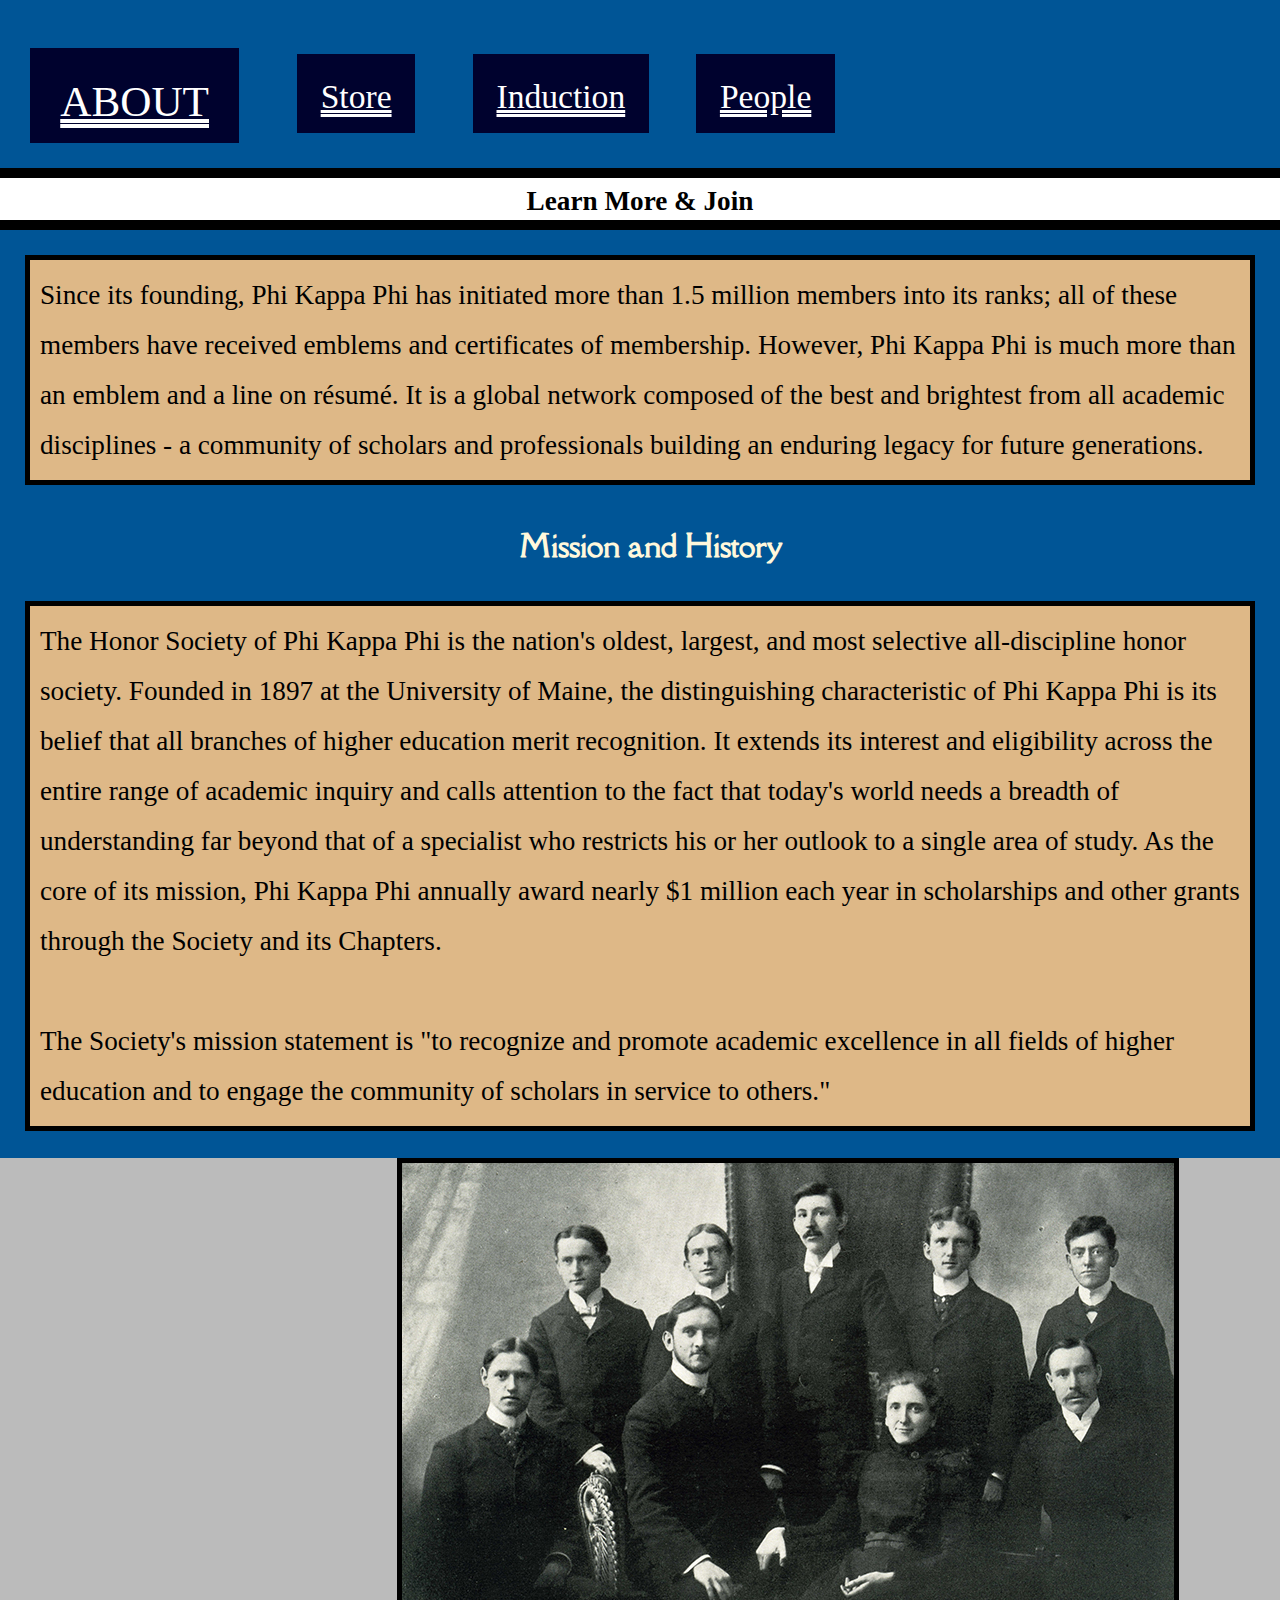
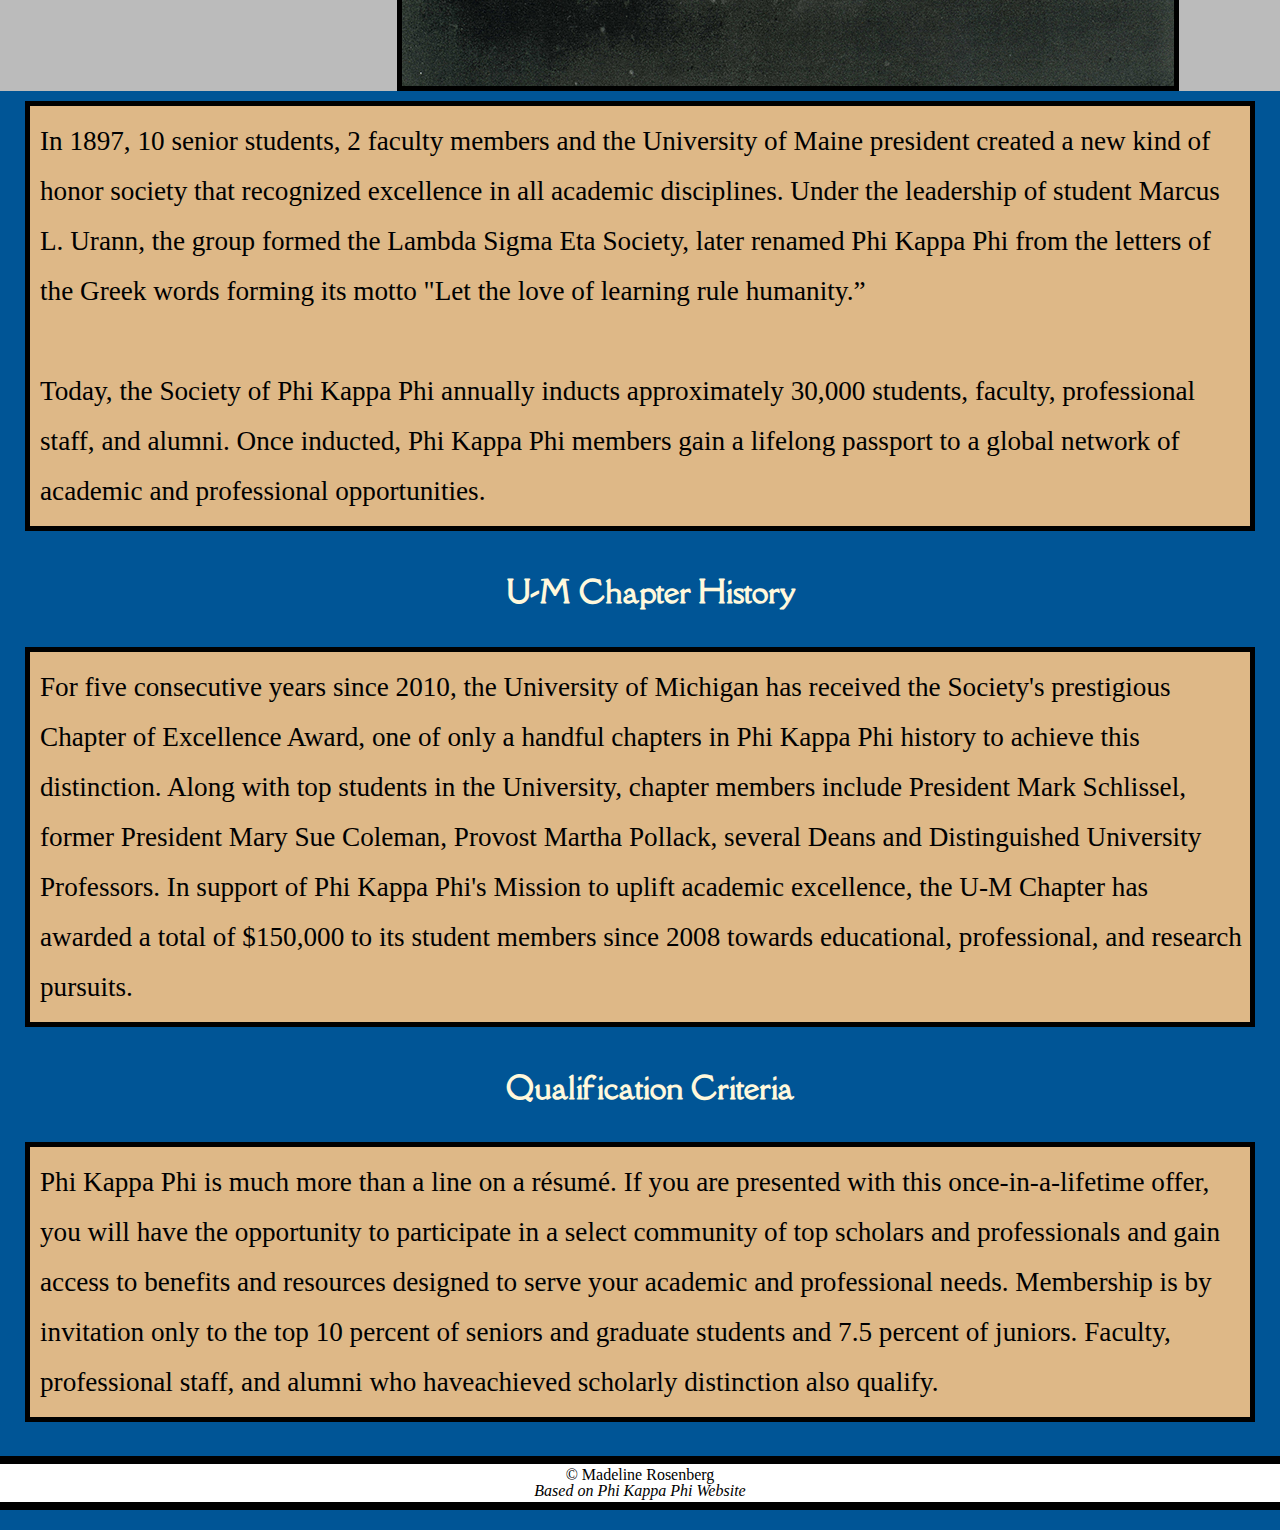
<file: index.html>
<!DOCTYPE html>
<html lang="en">
  <head> 
    <meta charset="utf-8">
    <!-- Include code for favicon image, three stylesheets, Google Font, and responsive meta tags. -->
    <link rel="icon" type="image/jpeg" href="imgs/logo-icon.jpeg"/> <!-- favicon -->
    <meta name="viewport" content="width=device-width, initial-scale=1.0">
    <link rel="stylesheet" type="text/css" href="css/html5reset.css">
    <link rel="stylesheet" type="text/css" href="css/style.css">
    <link href="https://fonts.googleapis.com/css2?family=Della+Respira&display=swap" rel="stylesheet">
    <!-- <link rel="stylesheet" href=""> -->
    <title>About</title>
  </head>
  <body>
    <a class = "skip" href="#main">Skip to Main Content</a>
    <header>
      <nav id ="index_nav">
        <ul class="nav_links">
          <li class="current-nav" id = "11"><a href="index.html">About</a></li>
          <li id = "12"><a href="store.html">Store</a></li>
          <li id = "13"><a href="induction.html">Induction</a></li>
          <li id = "14"><a href="notablepeople.html">People</a></li>
        </ul>
    </nav>
  </header>
  <main id="main">
    <h1>Learn More &amp; Join</h1> 
    <!-- h1 {text-align: center} -->

    <p class = "intro-para">Since its founding, Phi Kappa Phi has initiated more than 1.5 million 
      members into its ranks; all of these members have received emblems and certificates of 
      membership. However, Phi Kappa Phi is much more than an emblem and a line on résumé. 
      It is a global network composed of the best and brightest from all academic disciplines 
      - a community of scholars and professionals building an enduring legacy for future generations.</p>

<!-- CREDIT: #into-para text comes directly from https://www.phikappaphi.org/ -->
  <h2 class = "h2" id = "history">Mission and History</h2>
<!-- Created class h2 because one of the spacebetween elements must use h2 to satisfy axe validator and heading levels -->
  <p class = "para">The Honor Society of Phi Kappa Phi is the nation's oldest, largest, and most selective 
    all-discipline honor society. Founded in 1897 at the University of Maine, the distinguishing 
    characteristic of Phi Kappa Phi is its belief that all branches of higher education merit
    recognition. It extends its interest and eligibility across the entire range of academic inquiry and
    calls attention to the fact that today's world needs a breadth of understanding far beyond that of a
    specialist who restricts his or her outlook to a single area of study. As the core of its mission,
    Phi Kappa Phi annually award nearly $1 million each year in scholarships and other grants through 
    the Society and its Chapters.<br><br>
    The Society's mission statement is "to recognize and promote academic excellence in all fields of 
    higher education and to engage the community of scholars in service to others."</p>
<div class="about-flip">
  <div class="about-inner">
    <div class="about-front">
  <img id = "about-img" src="imgs/initiates.jpg" alt = "Nine Phi Kappa Phi members, eight men and one woman,
  pictured in the 1900 University of Maine Prism Yearbook.">
    </div>
<div class="about-back">
  <p><br>University of Maine<br><br></p>
  <img id="back-img" src="imgs/phikappaphiabout.jpeg" alt = "Phi Kappa Phi logo and emblem">
  <p>Class of 1900</p>
</div>
</div>  
</div>
  <!-- CREDIT: University of Michigan from https://www.umphikappaphi.umich.edu/ -->

  <h2 class="h2" id="org">Orginization History</h2>
  <!-- Created class h2 because one of the spacebetween elements must use h2 to satisfy axe validator and heading levels -->
  <p class = "para">In 1897, 10 senior students, 2 faculty members and the University of Maine president created
    a new kind of honor society that recognized excellence in all academic disciplines. 
    Under the leadership of student Marcus L. Urann, the group formed the Lambda Sigma Eta Society,
    later renamed Phi Kappa Phi from the letters of the Greek words forming its motto
    "Let the love of learning rule humanity.”<br><br>Today, the Society of Phi Kappa Phi annually inducts approximately 30,000
    students, faculty, professional staff, and alumni. Once inducted, Phi Kappa Phi members gain a lifelong passport to a
    global network of academic and professional opportunities.</p>

  <!-- CREDIT: 1) University of Michigan from https://www.umphikappaphi.umich.edu/ 
    2) Phi Kappa Phi https://www.phikappaphi.org/about/mission-and-history#.YFZefRNKi0c -->
  <h2 class="h2">U-M Chapter History</h2>
  <!-- Created class h2 because one of the spacebetween elements must use h2 to satisfy axe validator and heading levels -->
  <p class = "para"> For five consecutive years since 2010, the University of Michigan has received the Society's prestigious
    Chapter of Excellence Award, one of only a handful chapters in Phi Kappa Phi history to achieve this distinction. Along with
    top students in the University, chapter members include President Mark Schlissel, former President Mary Sue Coleman,
    Provost Martha Pollack, several Deans and Distinguished University Professors. In support of Phi Kappa Phi's Mission to uplift 
    academic excellence, the U-M Chapter has awarded a total of $150,000 to its student members since 2008 towards educational, professional,
    and research pursuits.</p>

<!-- CREDIT: Modified University of Michigan from https://www.umphikappaphi.umich.edu/ -->
  
<h2 class="h2">Qualification Criteria</h2>
<!-- Created class h2 because one of the spacebetween elements must use h2 to satisfy axe validator and heading levels -->
<p class="para">Phi Kappa Phi is much more than a line on a résumé. If you are presented with this once-in-a-lifetime offer, you will have
  the opportunity to participate in a select community of top scholars and professionals and gain access to benefits and resources designed to
  serve your academic and professional needs. Membership is by invitation only to the top 10 percent of seniors and graduate students and 7.5 percent of
  juniors. Faculty, professional staff, and alumni who haveachieved scholarly distinction also qualify.</p>
<!-- CREDIT: 1) University of Michigan from https://www.umphikappaphi.umich.edu/ 
    2) Phi Kappa Phi https://www.phikappaphi.org/about/mission-and-history#.YFZefRNKi0c -->
</main>
    <footer>
      <p> 
        &copy; Madeline Rosenberg <br/><em>Based on Phi Kappa Phi Website</em></p>
    </footer>
  </body>
</html>
</file>
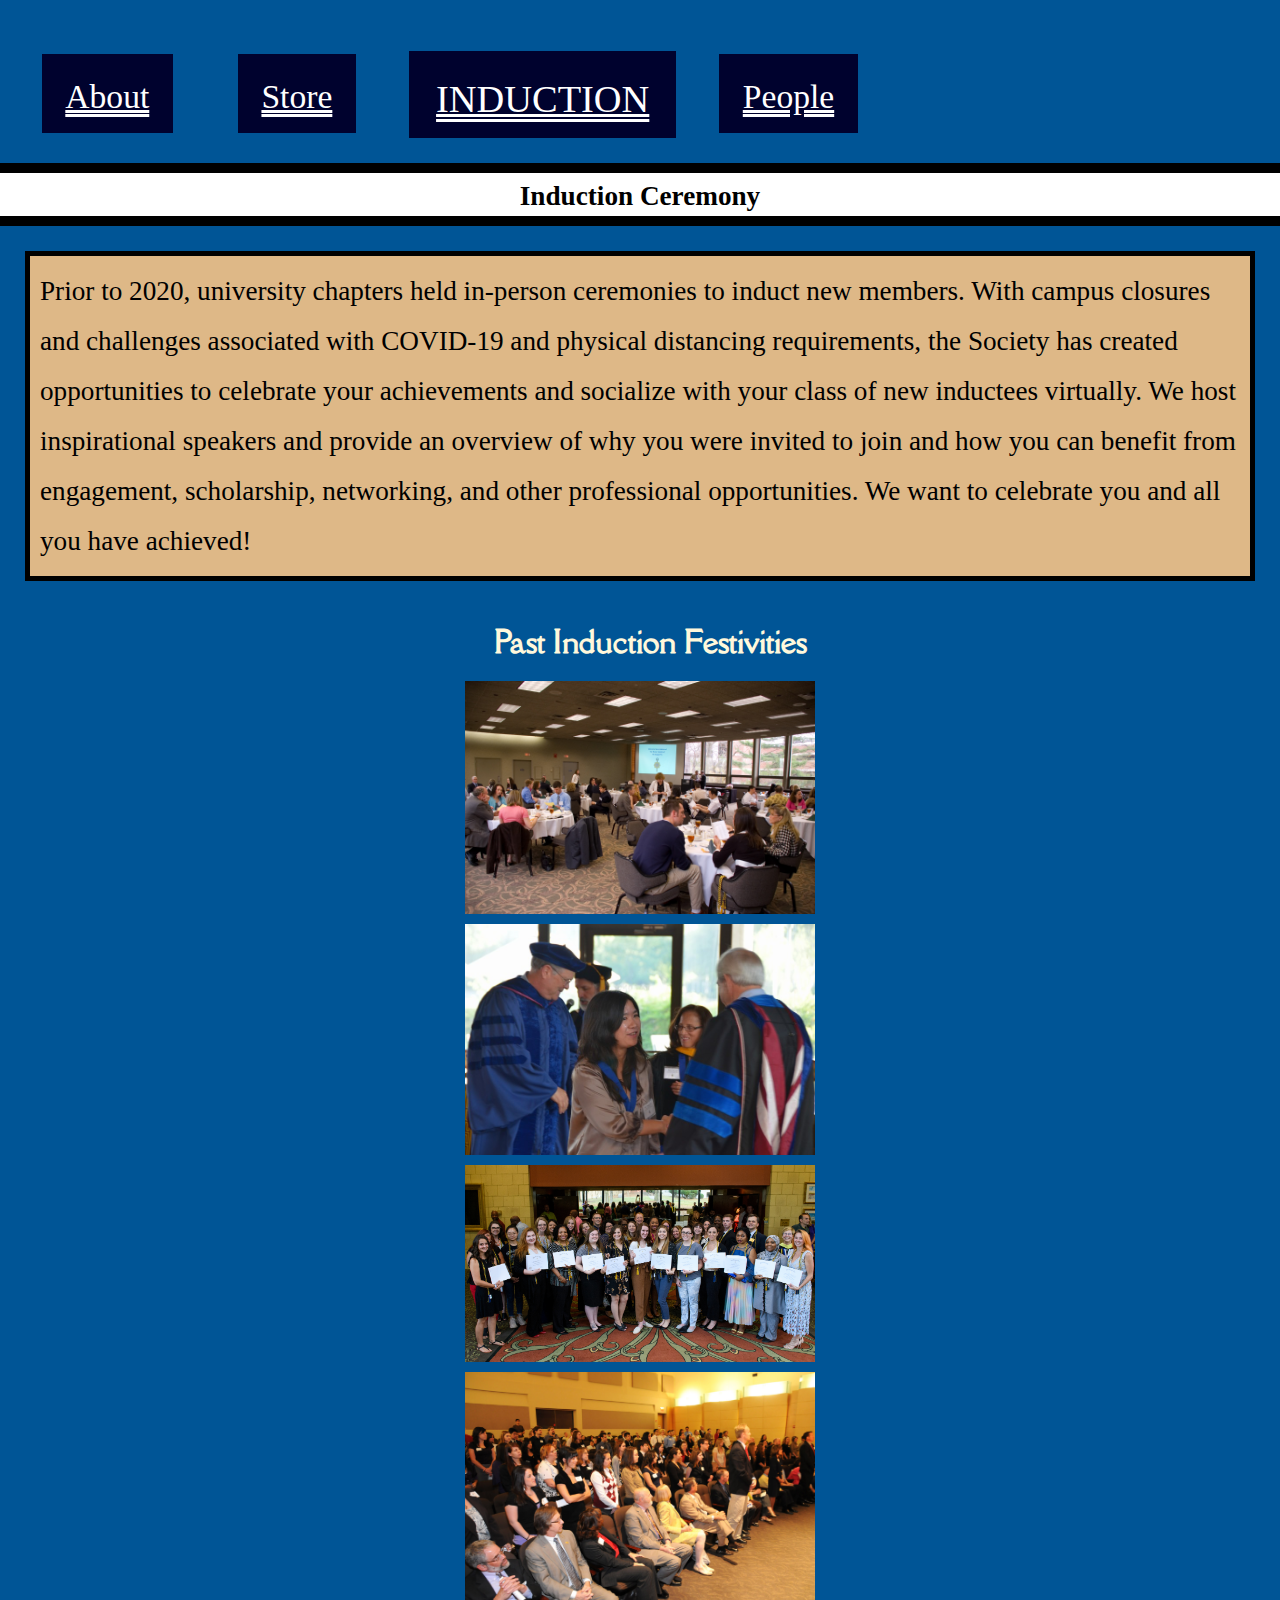
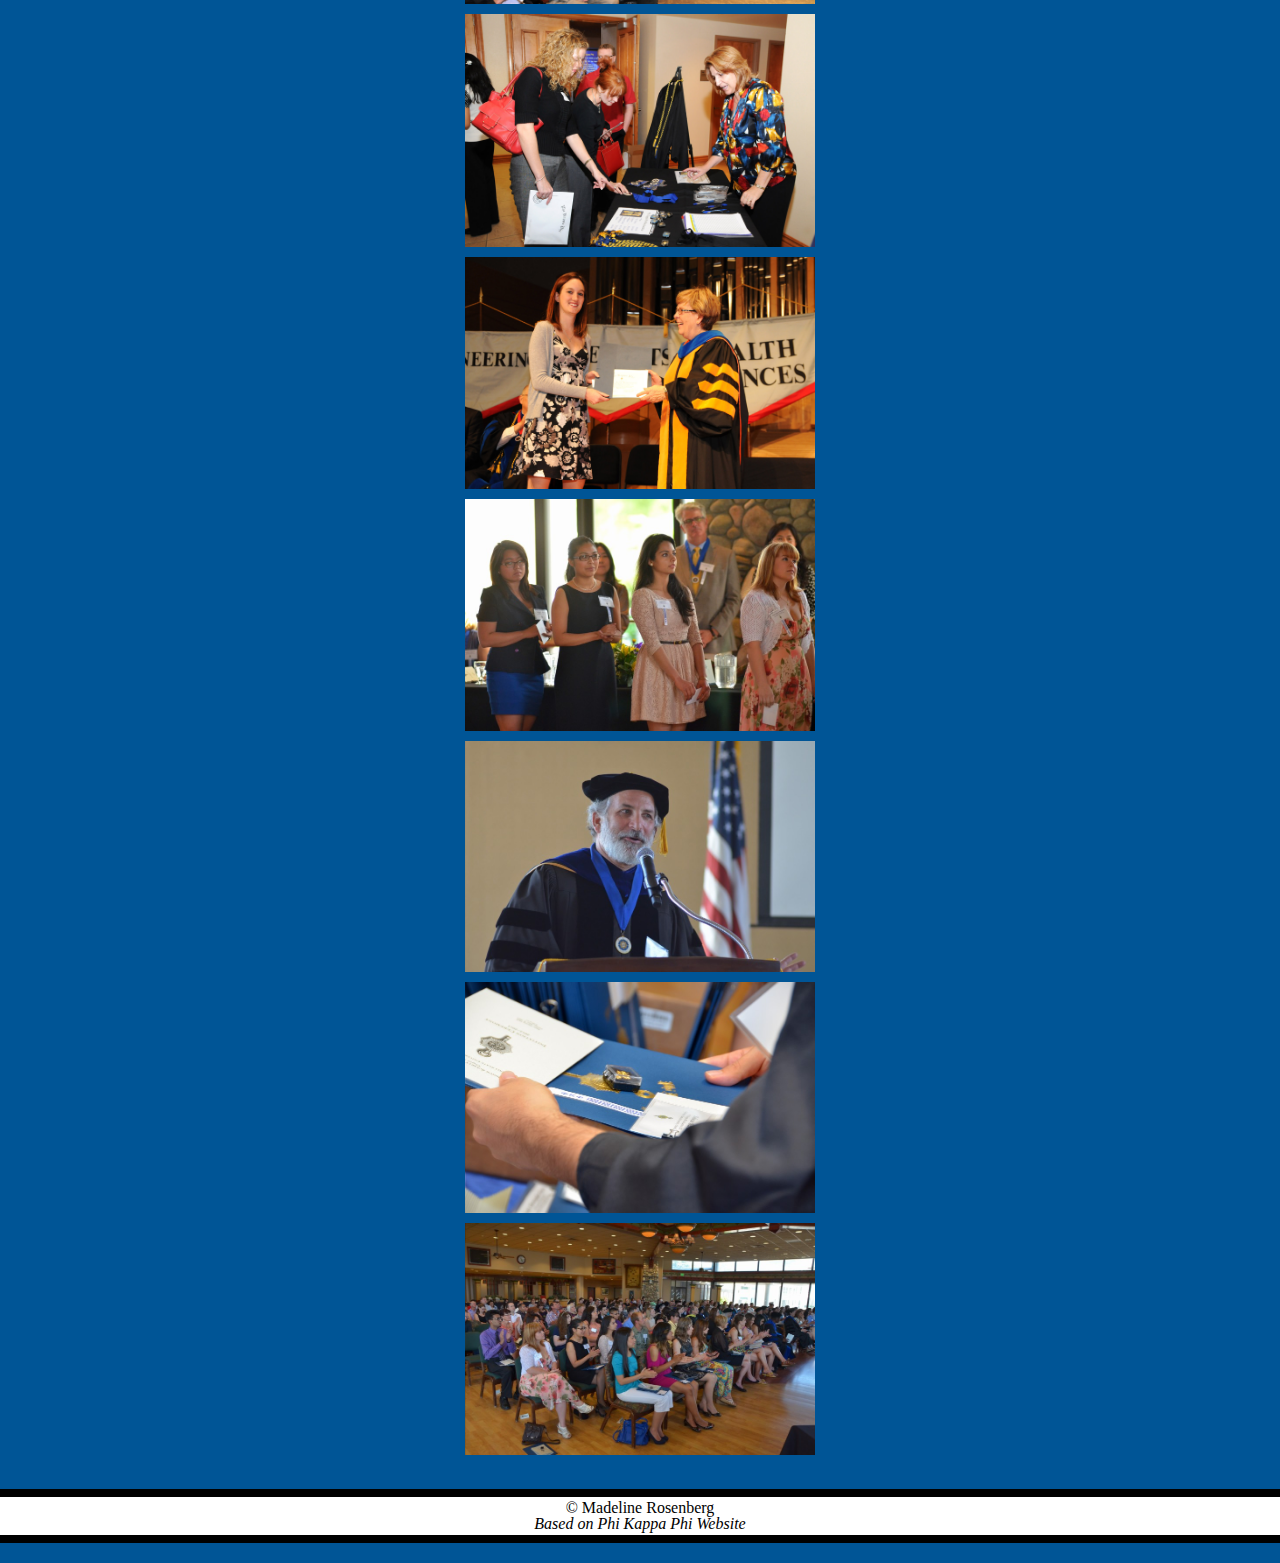
<file: induction.html>
<!DOCTYPE html>
<html lang="en">
  <head> 
    <meta charset="utf-8">
    <!-- Include code for favicon image, three stylesheets, Google Font, and responsive meta tags. -->
    <link rel="icon" type="image/jpeg" href="imgs/logo-icon.jpeg"/> <!-- favicon -->
    <meta name="viewport" content="width=device-width, initial-scale=1.0">
    <link rel="stylesheet" type="text/css" href="css/html5reset.css">
    <link rel="stylesheet" type="text/css" href="css/style.css">
    <link href="https://fonts.googleapis.com/css2?family=Della+Respira&display=swap" rel="stylesheet">
    <!-- <link rel="stylesheet" href=""> -->
    <title>Induction</title>
  </head>

  <body>
    <a class = "skip" href="#main">Skip to Main Content</a>
    <header>
      <nav>
        <ul class="nav_links">
          <li id = "31"><a href="index.html">About</a></li>
          <li id = "32"><a href="store.html">Store</a></li>
          <li id="current-nav-induct"><a href="induction.html">Induction</a></li>
          <li id = "34"><a href="notablepeople.html">People</a></li>
        </ul>
    </nav>
  </header>

    <main id="main">
      <h1>Induction Ceremony</h1>
      <p class = "intro-para">Prior to 2020, university chapters held in-person ceremonies to induct new members.
        With campus closures and challenges associated with COVID-19 and physical
        distancing requirements, the Society has created opportunities to celebrate your achievements and 
        socialize with your class of new inductees virtually. We host inspirational speakers and provide
        an overview of why you were invited to join and how you can benefit from engagement, scholarship, networking,
        and other professional opportunities. We want to celebrate you and all you have achieved! 
      </p>
      <div class=".otherspaceclass"> 
        <!-- for spacing considerations -->
      </div>
      <h2 class="h2">Past Induction Festivities</h2>
      <!-- Created class h2 because one of the spacebetween elements must use h2 to satisfy axe validator and heading levels -->
      <div class="grid-container">
        <img src="imgs/pkp3_annualbanquet.jpg" alt="People sitting at tables eating">
        <!-- CREDIT: https://pkp.msu.edu/events/annual-initiation-ceremony/2008-annual-initiation-ceremony -->
        <img src="imgs/handshake.jpg" alt="Female inductee shakes hand of male speaker in academic robe">
        <!-- CREDIT: https://www.udel.edu/udaily/2017/may/phi-kappa-phi-induction-ceremony/ -->
        <img src="imgs/diplomas.jpg" alt="New inductees smiling, holding phi kappa phi diplomas">
        <!-- CREDIT: http://www.dsvdedommel.com/phi-kappa-phi-requirements -->
        <img src="imgs/audience.jpg" alt="Faces of a full audience">
        <!-- CREDIT: https://pkp.sites.unlv.edu/2010-induction-ceremony/ -->
        <img src="imgs/table.jpg" alt="Two women looking at phi kappa phi regalia on table at induction ceremony">
        <!-- CREDIT: https://pkp.sites.unlv.edu/2010-induction-ceremony/ -->
        <img src="imgs/dipl.jpg" alt="New female inductee smiling for photto with her Chapter's president">
        <!-- CREDIT: https://pkp.sites.unlv.edu/2010-induction-ceremony/ -->
        <img src="imgs/stage.jpg" alt="Four new female members on stage listening to speaker">
        <!-- CREDIT: https://www.csustan.edu/PKP/honor-society-phi-kappa-phi-2014-initiation-ceremony-photo-gallery -->
        <img src="imgs/speaker2.jpg" alt="Male in academic robe and phi kappa phi medallion speaking at podium">
        <!-- CREDIT: https://www.csustan.edu/PKP/honor-society-phi-kappa-phi-2014-initiation-ceremony-photo-gallery -->
        <img src="imgs/pinanddiploma.jpg" alt="Close up of pin and diploma received at induction">
        <!-- CREDIT: https://www.csustan.edu/PKP/honor-society-phi-kappa-phi-2014-initiation-ceremony-photo-gallery -->
        <img src="imgs/fullroom.jpg" alt="Full room of clapping audience sitting in chairs">
        <!-- CREDIT: https://www.csustan.edu/PKP/honor-society-phi-kappa-phi-2014-initiation-ceremony-photo-gallery -->
    </div>

  </main>
  <footer>
      <p> &copy; Madeline Rosenberg <br/><em>Based on Phi Kappa Phi Website</em></p>
  </footer>
  </body>
</html>
</file>
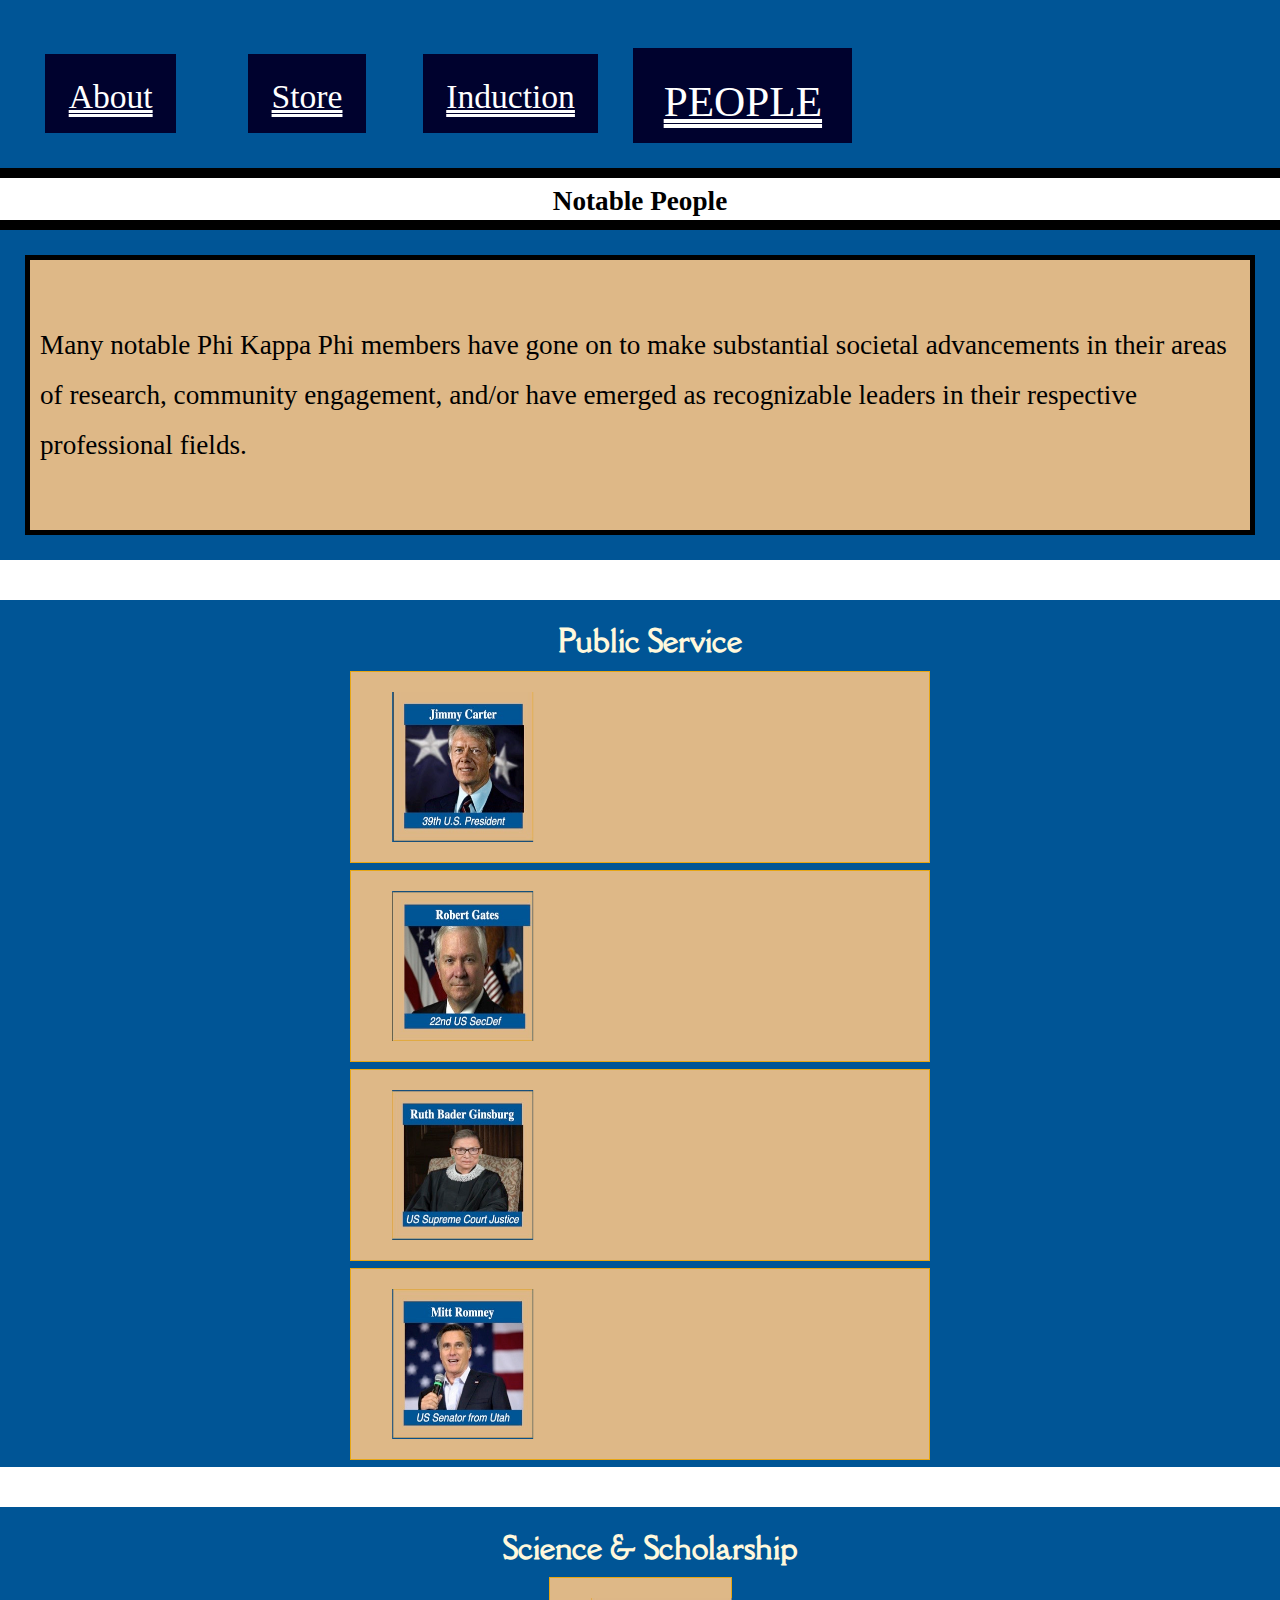
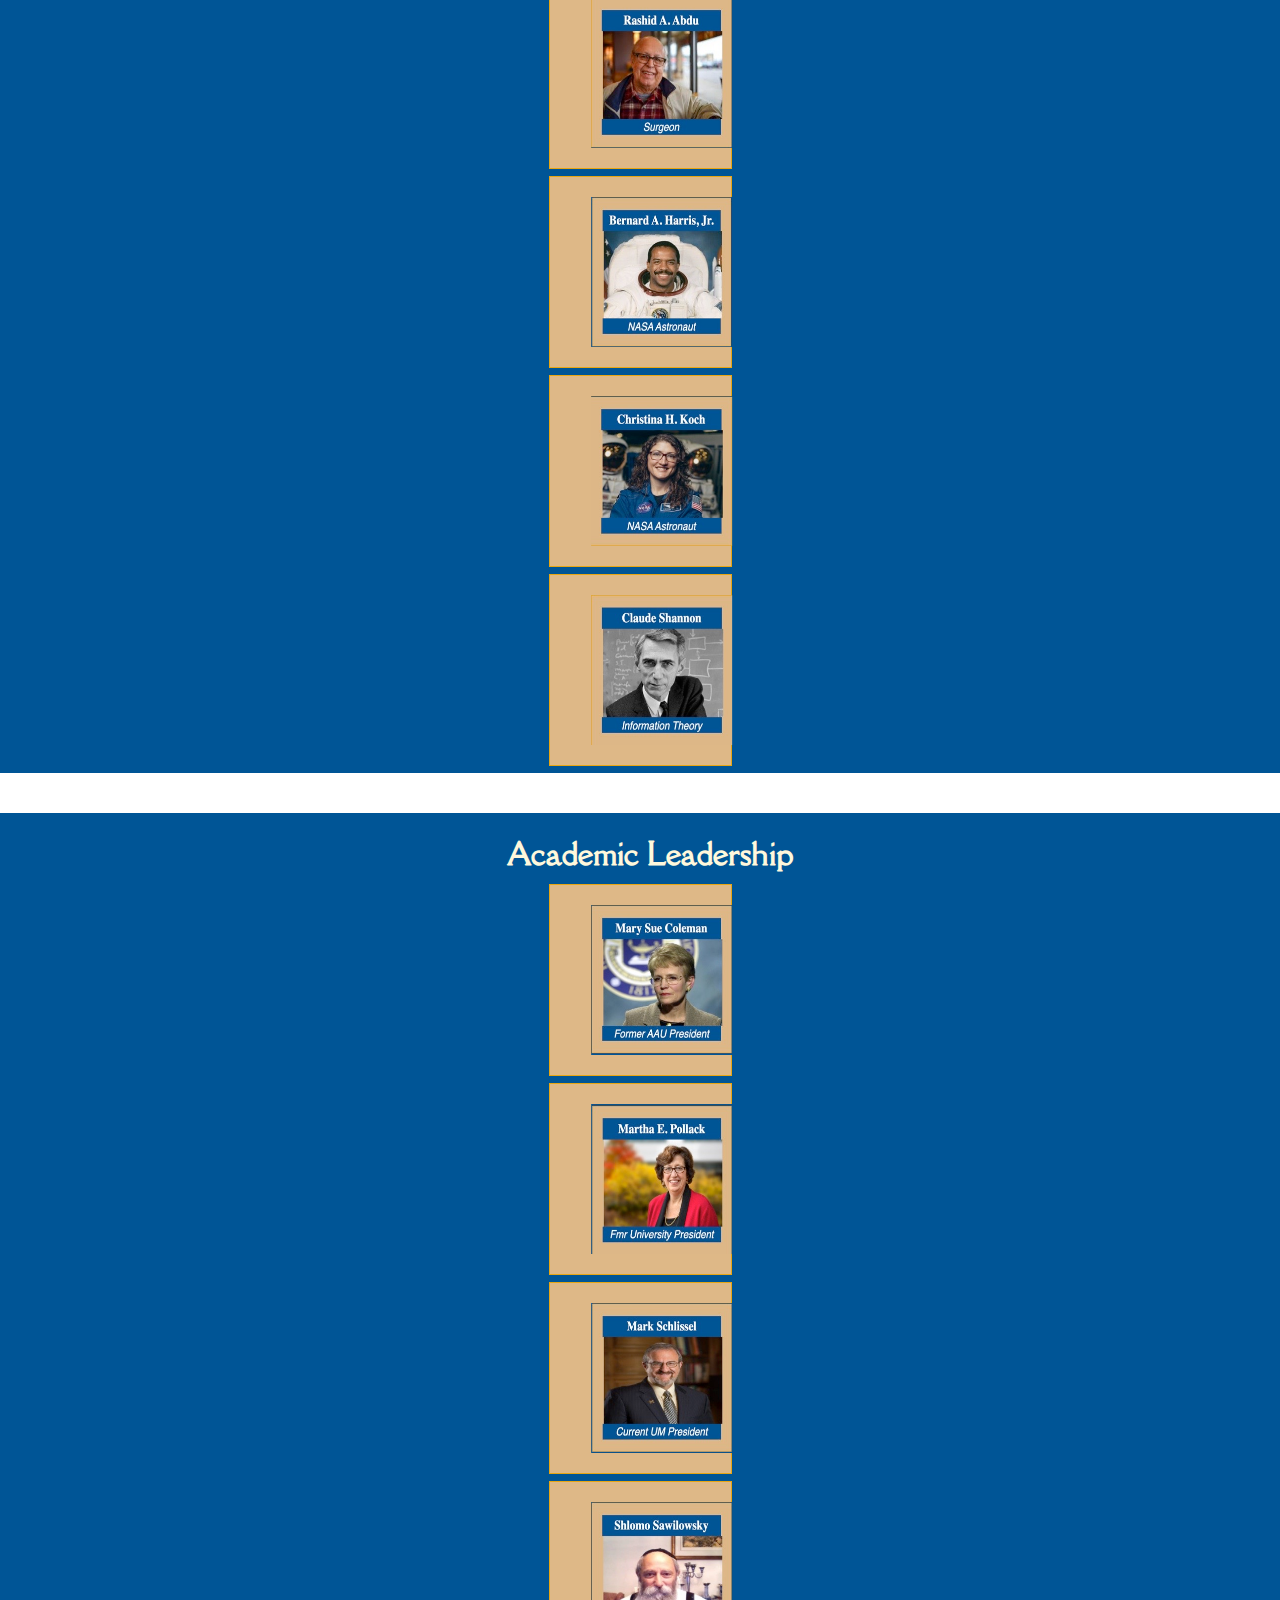
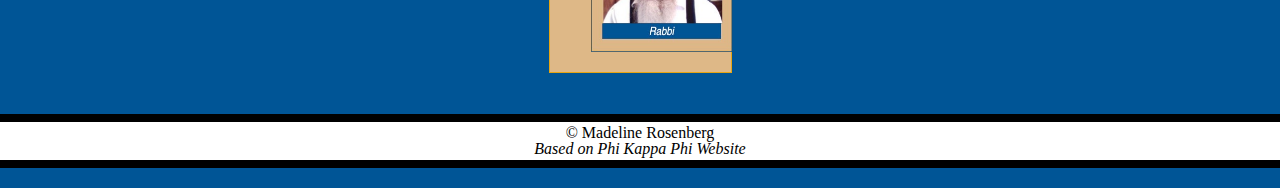
<file: notablepeople.html>
<!DOCTYPE html>
<html lang="en">
  <head> 
    <meta charset="utf-8">
    <!-- Include code for favicon image, three stylesheets, Google Font, and responsive meta tags. -->
    <link rel="icon" type="image/jpeg" href="imgs/logo-icon.jpeg"/> <!-- favicon -->
    <meta name="viewport" content="width=device-width, initial-scale=1.0">
    <link rel="stylesheet" type="text/css" href="css/html5reset.css">
    <link rel="stylesheet" type="text/css" href="css/style.css">
    <link href="https://fonts.googleapis.com/css2?family=Della+Respira&display=swap" rel="stylesheet">
    <!-- <link rel="stylesheet" href=""> -->
    <title>People</title>
  </head>
  <body>
    <a class = "skip" href="#main">Skip to Main Content</a>
      <nav>
        <ul class="nav_links">
          <li id ="41"><a href="index.html">About</a></li>
          <li id ="42"><a href="store.html">Store</a></li>
          <li id="43"><a href="induction.html">Induction</a></li>
          <li class="current-nav" id="44"><a href="notablepeople.html">People</a></li>
        </ul>
    </nav>
    <header>
       <h1>Notable People</h1>
    </header>
  <main id="main">
<p class = "para"> <br>Many notable Phi Kappa Phi members have gone on to make substantial societal
  advancements in their areas of research, community engagement, and/or have emerged as recognizable
  leaders in their respective professional fields.<br><br></p>

<section id="people-photos">
    <figure class="spacebetween"></figure>
<h2 class="h2">Public Service</h2>
<!-- Created class h2 because one of the spacebetween elements must use h2 to satisfy axe validator and heading levels -->


<div class="public-service">
    <figure class="fig-notable">
        <img src="imgs/carter.jpeg" alt="">
    </figure>
</div>

<div class="public-service">
    <figure class="fig-notable">
        <img src="imgs/gates.jpeg" alt="" class = "person-img">
    </figure>
</div>

<div class ="public-service">
    <figure class="fig-notable">
        <img src="imgs/ginsburg.jpeg" alt="">
    </figure>
</div>
<div class ="public-service">
    <figure class="fig-notable">
        <img src="imgs/romney.jpeg" alt="">
    </figure>    
</div>
<figure class="spacebetween"></figure>

<h2 class="h2">Science &amp; Scholarship</h2> 
<div class ="science-scholarship">
    <figure class="fig-notable">
        <img src="imgs/abdu.jpeg" alt="">
    </figure>

</div>
<div class ="science-scholarship">
    <figure class="fig-notable">
        <img src="imgs/harris.jpeg" alt="">
    </figure>
</div>
<div class ="science-scholarship">
    <figure class="fig-notable">
        <img src="imgs/koch.jpeg" alt="">
    </figure>    
</div>
<div class ="science-scholarship">
    <figure class="fig-notable">
        <img src="imgs/shannon.jpeg" alt="">
    </figure>    
</div>
<figure class="spacebetween"></figure>
<h2 class = "h2">Academic Leadership</h2>
<div class ="academic">
    <figure class="fig-notable">
        <img src="imgs/coleman.jpeg" alt="">
    </figure>
</div>
<div class ="academic">
    <figure class="fig-notable">
        <img src="imgs/pollack.jpeg" alt="">
    </figure>
</div>
<div class ="academic">
    <figure class="fig-notable">
        <img src="imgs/schlissel.jpeg" alt="">
    </figure>    
</div>
<div class ="academic">
    <figure class="fig-notable">
        <img src="imgs/sawilowsky.jpeg" alt="">
    </figure>    
</div>
</section>
<!-- CREDIT: (Notable People through Science and Scholarship) 
https://www.phikappaphi.org/join/why-join/notable-members#.YFkgrhNKjsI -->
<!-- CREDIT: (Academic Leadership)
https://www.umphikappaphi.umich.edu/ and https://en.wikipedia.org/wiki/Phi_Kappa_Phi -->
</main>
<footer>
  <p> 
    &copy; Madeline Rosenberg <br/><em>Based on Phi Kappa Phi Website</em></p>
</footer>
</body>
</html>

<!-- REFERENCE: https://developer.mozilla.org/en-US/docs/Web/HTML/Element/figure -->


<!-- reference for the CSS img: https://developer.mozilla.org/en-US/docs/Web/CSS/Child_combinator-->





<!-- 

<div class="public-service">
    <figure class="fig-notable">
        <h3>Jimmy Carter</h3>
        <img src="imgs/jimmy.jpeg" alt="">
        <figcaption>39th U.S. President
        </figcaption>
    </figure>
</div>

<div class="public-service">
    <figure class="fig-notable">
        <h3 class = "person-img">Robert Gates</h3>
        <img src="imgs/robert.jpg" alt="" class = "person-img">
        <figcaption class = "person-img">22nd US SecDef</figcaption>
    </figure>
</div>

<div class ="public-service">
    <figure class="fig-notable">
        <h3>Ruth Bader Ginsburg</h3>
        <img src="imgs/ruth.jpeg" alt="">
        <figcaption>US Supreme Court Justice
        </figcaption>
    </figure>
</div>
<div class ="public-service">
    <figure class="fig-notable">
        <h3>Mitt Romney</h3>
        <img src="imgs/mitt.jpeg" alt="">
        <figcaption> US Senator from Utah
        </figcaption>
    </figure>    
</div>
<figure class="spacebetween"></figure>

<h2 class="h2">Science &amp; Scholarship</h2> 
<div class ="science-scholarship">
    <figure class="fig-notable">
        <h3>Rashid A. Abdu</h3>
        <img src="imgs/rashid.jpeg" alt="">
        <figcaption>Surgeon
            </figcaption>
    </figure>

</div>
<div class ="science-scholarship">
    <figure class="fig-notable">
        <h3>Bernard A. Harris, Jr.</h3>
        <img src="imgs/bernard.jpg" alt="">
        <figcaption> NASA Astronaut
        </figcaption>

    </figure>
</div>
<div class ="science-scholarship">
    <figure class="fig-notable">
        <h3>Christina H. Koch</h3>
        <img src="imgs/christina.jpeg" alt="">
        <figcaption>NASA Astronaut
        </figcaption> 
    </figure>    
</div>
<div class ="science-scholarship">
    <figure class="fig-notable">
        <h3>Claude Shannon</h3>
        <img src="imgs/claude.jpeg" alt="">
        <figcaption>Information Theory<br>
        </figcaption>
    </figure>    
</div>
<figure class="spacebetween"></figure>
<h2 class = "h2">Academic Leadership</h2>
<div class ="academic">
    <figure class="fig-notable">
        <h3>Mary Sue Coleman</h3>
        <img src="imgs/mary.jpeg" alt="">
        <figcaption>Former AAU President
        </figcaption>
    </figure>
</div>
<div class ="academic">
    <figure class="fig-notable">
        <h3>Martha E. Pollack</h3>
        <img src="imgs/martha.jpg" alt="">
        <figcaption>Fmr University President
            </figcaption>
    </figure>
</div>
<div class ="academic">
    <figure class="fig-notable">
        <h3>Mark Schlissel</h3>
        <img src="imgs/mark.jpg" alt="">
        <figcaption>Current UM President<br>
        </figcaption>
    </figure>    
</div>
<div class ="academic">
    <figure class="fig-notable">
        <h3>Shlomo Sawilowsky</h3>
        <img src="imgs/shlomo.png" alt="">
        <figcaption> Rabbi
        </figcaption> 
    </figure>    
</div> -->
</file>
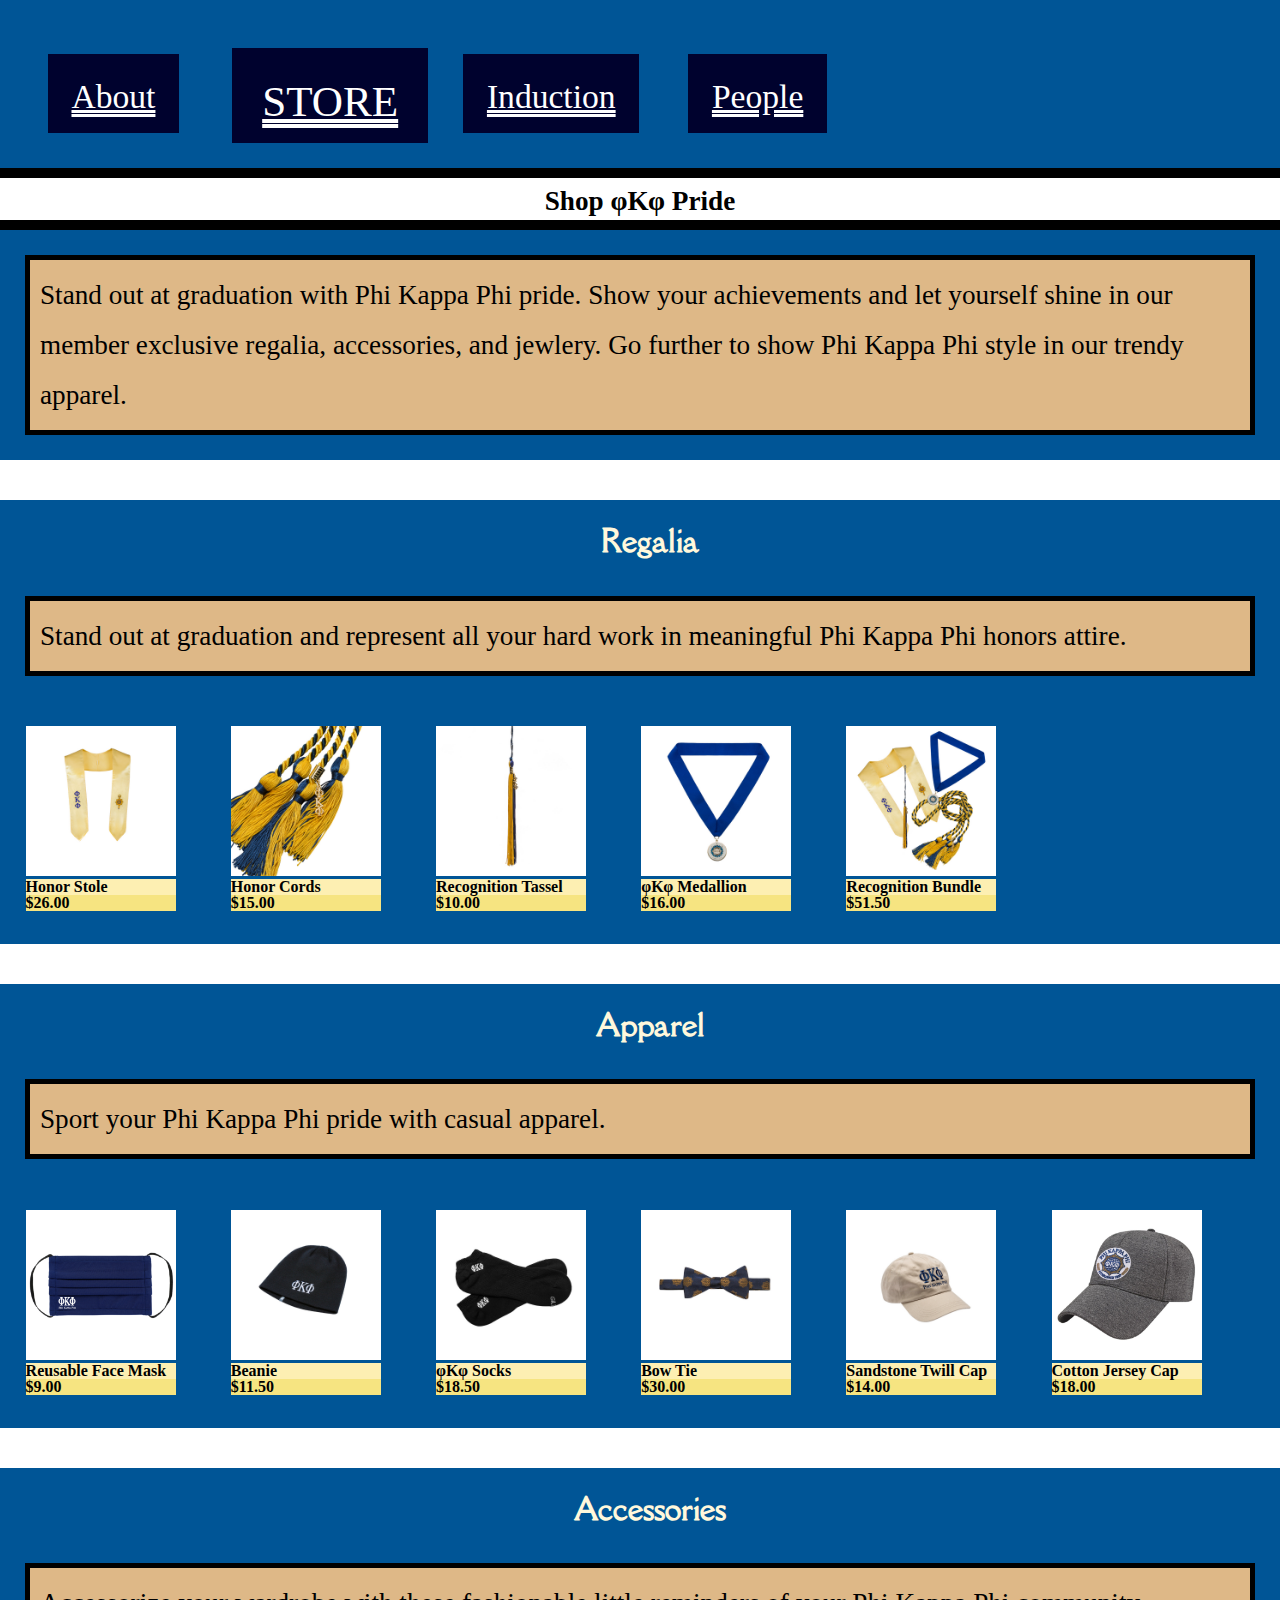
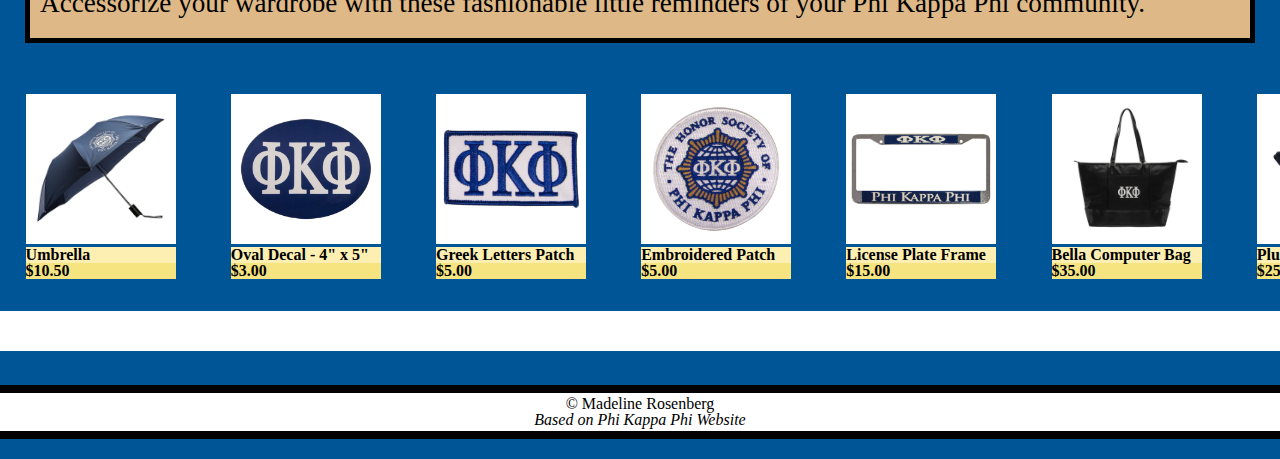
<file: store.html>
<!DOCTYPE html>
<html lang="en">
  <head> 
    <meta charset="utf-8">
    <!-- Include code for favicon image, three stylesheets, Google Font, and responsive meta tags. -->
    <link rel="icon" type="image/jpeg" href="imgs/logo-icon.jpeg"/> <!-- favicon -->
    <meta name="viewport" content="width=device-width, initial-scale=1.0">
    <link rel="stylesheet" type="text/css" href="css/html5reset.css">
    <link rel="stylesheet" type="text/css" href="css/style.css">
    <link href="https://fonts.googleapis.com/css2?family=Della+Respira&display=swap" rel="stylesheet">
    <!-- <link rel="stylesheet" href=""> -->
    <title>Store</title>
  </head>
  <body>
    <a class = "skip" href="#main">Skip to Main Content</a>
    <header>
      <nav id ="store_nav">
        <ul class="nav_links">
            <li id="21"><a href="index.html">About</a></li>
            <li class="current-nav" id = "22"><a href="store.html">Store</a></li>
            <li id="23"><a href="induction.html">Induction</a></li>
            <li id="24"><a href="notablepeople.html">People</a></li>
          </ul>
    </nav>
  </header>
  <main id = "main">
    <h1 class="outside-blue">Shop &phi;&Kappa;&phi; Pride</h1> 
 
    <!-- h1 {text-align: center} -->
    <p class = "intro-para">Stand out at graduation with Phi Kappa Phi pride. Show your achievements 
        and let yourself shine in our member exclusive regalia, accessories, and jewlery. 
    Go further to show Phi Kappa Phi style in our trendy apparel. </p>
    <figure class="spacebetween"></figure>
    <!-- Created h2 class specifically to not modify this element with big, cornsilk text -->
        

    <h2 class = "h2">Regalia</h2>
    <!-- Created class h2 because one of the spacebetween elements must use h2 to satisfy axe validator and heading levels -->
    <p class="para"> Stand out at graduation and represent
        all your hard work in meaningful Phi Kappa Phi honors attire.</p>
<div class="scroll" id = "scroll2"> 
    <section class="products" id = "products-regalia"> 
        <!-- <ul class="hs">
        <li class="item"> -->
        <figure class="product-card" id="child1">
            <a class = "product-link" href="https://phikappaphistore.org/products/honorstole">
            <div class="product-image">
                <img src="imgs/honor_stole.jpg" alt="Gold, satin stole with embroidered blue Greek letter logo and Society key">
            </div>
        </a>
            <div class="product-info">
                <h3>Honor Stole</h3>
                <h4>$26.00</h4>
            </div>
    </figure>
    <!-- </li> -->
    <!-- <li class="item"> -->
        <figure class="product-card" id="child2">
            <a class = "product-link" href="https://phikappaphistore.org/products/honorcord">
            <div class="product-image">
                <img src="imgs/honor_cords.jpg" alt="Two braided gold and navy blue cords with gold charm">
            </div>
        </a>
            <div class="product-info">
                <h3>Honor Cords</h3>
                <h4>$15.00</h4>
            </div>
    
        </figure>
    <!-- </li> -->
    <!-- <li class="item"> -->
    <figure class="product-card" id="child3">
            <a class = "product-link" href="https://phikappaphistore.org/products/tassel">
            <div class="product-image">
                <img src="imgs/tassel.jpg" alt="Gold and navy blue tassel with gold charm">
            </div>
        </a>
            <div class="product-info">
                <h3>Recognition Tassel</h3>
                <h4>$10.00</h4>
            </div>

    </figure>
<!-- </li>
<li class = "item"> -->
        <figure class="product-card" id="child4">
            <a class = "product-link" href="https://phikappaphistore.org/products/medallion">
            <div class="product-image">
                <img src="imgs/medallion.jpg" alt="Medallion with Phi Kappa Phi emblem">
            </div>
        </a>
            <div class="product-info">
                <h3>&phi;&Kappa;&phi; Medallion</h3>
                <h4>$16.00</h4>
            </div>
        
        </figure>
        <figure class="product-card" id="child5">
            <a class = "product-link" href="https://phikappaphistore.org/products/recognitionbundle">
            <div class="product-image">
                <img src="imgs/bundle.jpg" alt="Phi kappa phi honor stole, honor cords, medallion with emblem, and tassel included">
            </div>
        </a>
            <div class="product-info">
                <h3>Recognition Bundle</h3>
                <h4>$51.50</h4>
            </div>
        
        </figure>
    <!-- </li> -->
    </section>
</div>
<!-- </ul> -->

    <figure class="spacebetween"></figure>

    <h2 class="h2">Apparel</h2>
    <!-- Created class h2 because one of the spacebetween elements must use h2 to satisfy axe validator and heading levels -->
    <p class = "para">Sport your Phi Kappa Phi pride with casual apparel.</p>
    <div class = "scroll" id = "scroll1">
    <section class="products" id = "products-apparel"> 
        <figure class="product-card">
            <a class = "product-link" href="https://phikappaphistore.org/products/ReusableFaceMask">
            <div class="product-image">
                <img src="imgs/mask.png" alt="Navy blue face mask with white, small phi kappa phi logo">
            </div>
            </a>
            <div class="product-info">
                <h3>Reusable Face Mask</h3>
                <h4>$9.00</h4>
            </div>
        </figure>
        <figure class="product-card">
            <a class = "product-link" href="https://phikappaphistore.org/products/beanie">
            <div class="product-image">
                <img src="imgs/beanie.jpg" alt="Navy blue beanie with centered white phi kappa phi logo">
            </div>
        </a>
            <div class="product-info">
                <h3>Beanie</h3>
                <h4>$11.50</h4>
            </div>
        
        </figure>
        <figure class="product-card">
            <a class = "product-link" href="https://phikappaphistore.org/products/socks">
            <div class="product-image">
                <img src="imgs/socks.jpg" alt="Black ankle sockes with white phi kappa phi logo">
            </div>
        </a>
            <div class="product-info">
                <h3>&phi;&Kappa;&phi; Socks</h3>
                <h4>$18.50</h4>
            </div>

        </figure>
        <figure class="product-card">
            <a class = "product-link" href="https://phikappaphistore.org/products/bowties">
            <div class="product-image">
                <img src="imgs/bowtie.jpg" alt="Navy blue bowtie with multiple gold phi kappa phi emblems">
            </div>
        </a>
            <div class="product-info">
                <h3>Bow Tie</h3>
                <h4>$30.00</h4>
            </div>
        
        </figure>
        <figure class="product-card">
            <a class = "product-link" href="https://phikappaphistore.org/products/chinotwillcap_copy1">
            <div class="product-image">
                <img src="imgs/sandstone_cap.jpg" alt="Sandstone cap with navy blue phi kappa phi logo">
            </div>
        </a>
            <div class="product-info">
                <h3>Sandstone Twill Cap</h3>
                <h4>$14.00</h4>
            </div>
        
        </figure>
        <figure class="product-card">
            <a class = "product-link" href="https://phikappaphistore.org/products/cottonjerseycap">
            <div class="product-image">
                <img src="imgs/grey_cap.jpg" alt="Dark grey cap with phi kappa phi emblem in center">
            </div>
        </a>
            <div class="product-info">
                <h3>Cotton Jersey Cap</h3>
                <h4>$18.00</h4>
            </div>
        
        </figure>
    </section>
    </div>
    <figure class="spacebetween"></figure>
    <h2 class="h2">Accessories</h2>
    <!-- Created class h2 because one of the spacebetween elements must use h2 to satisfy axe validator and heading levels -->
    <p class = "para">Accessorize your wardrobe with these fashionable little reminders of your Phi Kappa Phi community.</p>
    <div class="scroll" id = "scroll3">
    <section class="products" id = "products-accessories"> 
        <figure class="product-card">
            <a class = "product-link" href="https://phikappaphistore.org/products/umbrella">
            <div class="product-image">
                <img src="imgs/umbrella.jpg" alt="Navy blue umbrella with phi kappa phi emblem">
            </div>
        </a>
            <div class="product-info">
                <h3>Umbrella</h3>
                <h4>$10.50</h4>
            </div>
        
        </figure>
        <figure class="product-card">
            <a class = "product-link" href="https://phikappaphistore.org/products/236496">
            <div class="product-image">
                <img src="imgs/blue_patch.jpg" alt="Navy blue decal sticker with white phi kappa phi logo">
            </div>
        </a>
            <div class="product-info">
                <h3>Oval Decal - 4" x 5"</h3>
                <h4>$3.00</h4>
            </div>
        
        </figure>
        <figure class="product-card">
            <a class = "product-link" href="https://phikappaphistore.org/products/pkpgreekletterspatch">
            <div class="product-image">
                <img src="imgs/white_patch.jpg" alt="White patch with navy blue phi kappa phi logo">
            </div>
        </a>
            <div class="product-info">
                <h3>Greek Letters Patch</h3>
                <h4>$5.00</h4>
            </div>
        
        </figure>
        <figure class="product-card">
            <a class = "product-link" href="https://phikappaphistore.org/products/pkpcirclepatch">
            <div class="product-image">
                <img src="imgs/seal_patch.jpg" alt="Circular phi kappa phi seal">
            </div>
        </a>
            <div class="product-info">
                <h3>Embroidered Patch</h3>
                <h4>$5.00</h4>
            </div>
        
        </figure>
        <figure class="product-card">
            <a class = "product-link" href="https://phikappaphistore.org/products/190001">
            <div class="product-image">
                <img src="imgs/plate_frame.jpg" alt="License plate frame">
            </div>
        </a>
            <div class="product-info">
                <h3>License Plate Frame</h3>
                <h4>$15.00</h4>
            </div>
        
        </figure>

        <figure class="product-card">
            <a class = "product-link" href="https://phikappaphistore.org/products/computerbag">
            <div class="product-image">
                <img src="imgs/bag.jpg" alt="Black computer tote with white phi kappa phi logo">
            </div>
        </a>
            <div class="product-info">
                <h3>Bella Computer Bag</h3>
                <h4>$35.00</h4>
            </div>
        
        </figure>
        <figure class="product-card">
            <a class = "product-link" href="https://phikappaphistore.org/products/plushblanket">
            <div class="product-image">
                <img src="imgs/blanket.jpg" alt="Navy blue blanket with white phi kappa phi logo">
            </div>
        </a>
            <div class="product-info">
                <h3>Plush Blanket</h3>
                <h4>$25.00</h4>
            </div>
        
        </figure>
    </section>
</div>
<figure class="spacebetween"></figure>
<!-- REFERENCE 1: https://codeburst.io/how-to-create-horizontal-scrolling-containers-d8069651e9c6 -->
<!-- REFERENCE 2: https://www.freecodecamp.org/news/horizontal-scrolling-using-flexbox-f9d16817f742/ -->
<!-- REFERENCE 3 for how to organize divs with product cards: https://css-tricks.com/designing-a-product-page-layout-with-flexbox/ -->
<!-- REFERENCE 4: alt text for clothing https://veroniiiica.com/2020/08/21/how-to-write-alt-text-for-casual-outfits/ -->
</main>
<footer>
  <p> 
    &copy; Madeline Rosenberg <br/><em>Based on Phi Kappa Phi Website</em></p>
</footer>
</body>
</html>

<!-- MODIFY PER COLLEEN'S SUGGESTION: combine an anchor tag, a figure and the heading then -->
<!-- Modified code from resources on organizing with divs to include figure tags for more specificity -->
</file>
<file: css/style.css>
/* REFERENCE: Phi Kappa Phi Color Scheme (i.e. hex codes) https://pikapp.org/wp-content/uploads/2018/06/PKP-BrandGuidelines-v1.pdf */

/* nav: javascript ACTIVE */
/* Put javascript at the very end of your code (with script tag) */


/* HOW TO GET THE EXTRA 15% */
/* Animation for navigation */
/* Use flip card in the people -- add more information*/

#about-img{
  display: none;
}
#back-img{
  display: none;

}
.about-back {
  visibility: hidden;
}

html{
    scroll-behavior: smooth; 
    /* very satisfying */
}

body  {
    background-color: #005596;
}

footer{
    text-align: center;
    margin-bottom: 20px;
    margin-top: 34px;
    border-top: 8px solid black;
    border-bottom: 8px solid black;
}


footer > p{
    background-color: #fff;
    padding: 3px;
}

/* I used rgba to add opacity */


/* STORE */

a{
    text-decoration-style: none;

}

a:hover, a:hover, a:active, a.visited{
    -webkit-transition: none; /* sets to default setting */
    transition: none;        /* sets to default setting */

}



  .product-card {
    display: grid; 
    grid-template-columns: repeat(1, 50px);
    grid-template-rows: repeat(6, 50px);
    grid-row: 1 / 2; 
    grid-column: 2 / 3;
    padding: 2%;
    margin-bottom: 7px;
  }

  .product-image img{
    max-height: 200px;
    max-width: 200px;

  }

  .product-info {
    margin-top: auto;
  }
  .product-info > h3{
      background-color: #fdefb2;
  }
  .product-info > h4{
    background-color: #F6E481;
}
.scroll {
    overflow-x: scroll;
    overflow-y: hidden;
    white-space: nowrap;
    /* width: 100%;
    height: 100%; */
  }
  /* REFERENCE: https://www.codegrepper.com/code-examples/html/how+to+make+horizontal+scroll+in+css for horizontal scrolling. Modified class names (specific to my code) and also
a class cannot be inside another class, so I corrected the syntax*/

  /* .scroll div {
    display: inline-block;
    padding-left: 100%;
    animation: marquee 5s linear infinite;
} */
/* ANIMATION INFINITE SCROLL: REFERENCE https://stackoverflow.com/questions/45847392/pure-css-continuous-horizontal-text-scroll-without-break */





  /* .product-card {
    display: inline-block;
  }
  @keyframes marquee {
    0% {
      transform: translate(0, 0);
    }
    100% {
      transform: translate(-100%, 0);
    }
  } */

  /* ANIMATION INFINITE SCROLL: REFERENCE https://stackoverflow.com/questions/45847392/pure-css-continuous-horizontal-text-scroll-without-break */






/* REFERENCE: code from https://css-tricks.com/designing-a-product-page-layout-with-flexbox/
CHANGES WERE MADE ... */



/* ABOUT */

#about-img{
    display: flex;
    justify-content: flex-start;
    width: 95%;
    height: 85%;
    margin-top: 1.7em;
    margin-bottom: 2.5em;
    align-items: center;
    margin-left: 10px;
    margin-right: 10px;
    border-bottom: 5px solid black;
    
}

/* Induction */
#grid-container{
    display: grid;
}
div.grid-container > img{
    display: grid;
    max-width: 350px;
    max-height: 350px;
    /* width: 95%;
    height: 85%; */
    align-items: center;
    align-content: center;
    margin: 10px auto;
    
}


/* NAVIGATION */
/* I will attempt to make 2 columns in mobile view where the top, center element is the current page*/
/* In desktop version, maybe I will play with the spacing or can consider doing the same thing if it looks ok */
nav{
    background-color: #005596;
    
}


/* Turns nav into all caps on current page*/
nav li{
    display:inline;
    /* padding-right:20px;  */
    /* From hw 5 */
  }
nav ul{
    list-style: none; /* From hw 5 */
    display: grid;
    grid-gap: 15px;
    justify-items: center;
    justify-content: center;
    /* grid-template-columns: 1; */
    /* grid-template-rows: 4; */
    padding-top: 20px;
    margin-bottom:-20px;
    grid-template-columns: auto;
    grid-template-rows: 1fr 1fr 1fr 1fr;
    /* margin-right: 40px; */

}
/* UL (above) was all original except list-style*/
nav a{
    text-decoration-style: double;
    color: white;
    
}


nav a:active{
    /* text-decoration-style: double; */
    text-decoration: none;

}
.current-nav{
    text-transform: uppercase;
    font-size: 1.4em;
}
#current-nav-induct{
    text-transform: uppercase;
    font-size: 1.2em; 
    /* Induction is too large at 1.4 em so I used 1.2 instead */
}
/* UPPER CASE CURRENT NAV, same order */



a.skip{ 
    
    background: burlywood;
    left: 0;
    padding: 2px; 
    position: absolute;
    /* top: -40px; */
    -webkit-transition: top 1s ease-out;
    transition: top 1s ease-out;
    z-index: 1;
    transform: translateY(-100%); 
    -webkit-transition: translateY(-100%);
    transition: 0.5s;
    top:-50px;
    /* TranslateY hides content until tab*/
    

  }
  
  a.skip:focus{
    top:20px;
    color: black;
    text-decoration-style: solid;
    transform: translateY(0%);
    -webkit-transform: translateY(0%);
    /* TranslateY hides content until tab*/
    /* Reference: https://css-tricks.com/how-to-create-a-skip-to-content-link/*/

  }

 /* *:focus{
    border: 2px solid black;
  }  */


/* Reference: hw5 */
/* REFERENCE: https://css-tricks.com/snippets/css/complete-guide-grid/ */
/* REFERENCE: https://www.w3schools.com/cssref/pr_grid-gap.asp */
/* REFERENCE: https://developer.mozilla.org/en-US/docs/Web/CSS/grid-template-rows */


/* NOTABLE PEOPLE PAGE */


.fig-notable{
    /* border: thin #E7A614 solid; */
    /* background-color: burlywood; */
    display: flex;
    flex-flow: column;
    /* padding: 5px; */
    max-width: 100%;
    margin: auto auto 7px auto;
    margin-top: 10px;
}
.spacebetween{
    background-color: #fff;
    color: #fff;
    display: flex;
    flex-flow: column;
    padding: 20px;
    max-width: 100%;
    /* Increased max width from 220px to 240px */
    margin: auto auto 5px auto;

}


.otherspaceclass{
    background-color: #fff;
    color: #fff;
    display: flex;
    flex-flow: column;
    /* Increased max width from 220px to 240px */
    width: 375px;
    height: 42px;
    padding-bottom: 15px;
    margin: auto auto 5px auto;

}
/* Increased max width from 220px to 240px */

.fig-notable > img {
    max-width: 240px;
    max-height: 150px;
    transform: translate(25%, 0%);

  }


    /* REFERENCE: I previously could not center my images without centering the h3 and paragraph
     text (which would ruin the blue highlight running across the screen). I used translate to center
     the image within the .fig-notable cards
    https://css-tricks.com/quick-css-trick-how-to-center-an-object-exactly-in-the-center/ */
    
    /* Increased max width from 220px to 240px */


.fig-notable > figcaption {
    background-color: #005596;
    color: #fff;
    font: italic smaller sans-serif;
    padding: 3px;
    text-align: center;
}
.fig-notable > h3, .fig-notable > h2{
    text-align: center;
    font-size: 1.1em; 
    /* added */
    background-color: #005596;
    color: #fff;

}
/* REFEENCE: https://developer.mozilla.org/en-US/docs/Web/HTML/Element/figure 
Base code changed to include font size, colors, padding size, img transformations,  making gold boxes/blue header colors across the entire screen adding "text-align: center"*/


.para, .intro-para{
    background-color: burlywood;
    margin-top: 10px;
    margin-bottom: 10px;
    margin-left: 9px;
    margin-right: 10px;
    border-width: thick;
    border-bottom-style: solid;
    line-height: 20px;
    padding: 10px;
    padding-right: 7px;
}


h1{
    /* margin-left: 10px; */
    background-color: #fff;
    text-align: center;
    margin-top: 35px;
    margin-bottom: 5px;
    display: block;
    border-top: 10px solid black;
    border-bottom: 10px solid black;
    padding-top: 10px;
    padding-bottom: 5px;
}



#notable-page{
    background-color: #fff;
    
}
.h2{
    /* Created class h2 (instead of just using h2 tag) because one of the spacebetween elements must use h2 to satisfy axe validator and heading levels  */
    padding-top: 10px;
    margin-left: 10px;
    font-family: 'Della Respira', serif;
    color: cornsilk;
    font-size: 1.7em;
} 


.product-card {
    display: grid; 
    grid-template-columns: repeat(1, 50px);
    grid-template-rows: repeat(6, 50px);
    grid-row: 1 / 2; 
    grid-column: 2 / 3;
    padding: 2%;
  }
/* USE OF GRID!! */



  .product-image img{
    max-height: 150px;
    max-width: 150px;

  }

  .product-info {
    margin-top: auto;
  }
  .product-info > h3{
      background-color: #fdefb2;
  }
  .product-info > h4{
    background-color: #F6E481;
}
.scroll { 
    /* .slider */
    overflow-x: scroll;
    overflow-y: hidden;
    white-space: nowrap;
    
  }

.product-card {
    
    display: inline-block;
    
  } 

/* Product card reference: https://www.freecodecamp.org/news/horizontal-scrolling-using-flexbox-f9d16817f742/ and https://developer.mozilla.org/en-US/docs/Web/HTML/Element/figure  */



/* img {
    transform:rotate(-10deg);
    width:75%;
    padding: 3px;
    position: relative;
    filter: grayscale(0.75);
    transition-property: filter;
    transition-duration: 0.25s;
    transition-timing-function: linear;
/*got from professor*/

@media screen and (min-width: 765px){
/* Dimensions Reference: https://stackoverflow.com/questions/6370690/media-queries-how-to-target-desktop-tablet-and-mobile */

html{
    scroll-behavior: smooth; 
    /* very satisfying */
}

body  {
    background-color: #005596;
}

footer{
    text-align: center;
    margin-bottom: 20px;
    margin-top: 34px;
    border-top: 8px solid black;
    border-bottom: 8px solid black;
}


footer > p{
    background-color: #fff;
    padding: 3px;
}

/* I used rgba to add opacity */


/* STORE */

a{
    text-decoration-style: none;

}

a:hover, a:hover, a:active, a.visited{
    -webkit-transition: none; /* sets to default setting */
    transition: none;        /* sets to default setting */

}



  .product-card {
    display: grid; 
    grid-template-columns: repeat(1, 50px);
    grid-template-rows: repeat(6, 50px);
    grid-row: 1 / 2; 
    grid-column: 2 / 3;
    padding: 2%;
    margin-bottom: 7px;
  }

  .product-image img{
    max-height: 200px;
    max-width: 200px;

  }

  .product-info {
    margin-top: auto;
  }
  .product-info > h3{
      background-color: #fdefb2;
  }
  .product-info > h4{
    background-color: #F6E481;
}
.scroll {
    overflow-x: scroll;
    overflow-y: hidden;
    white-space: nowrap;
    /* width: 100%;
    height: 100%; */
  }
  /* REFERENCE: https://www.codegrepper.com/code-examples/html/how+to+make+horizontal+scroll+in+css for horizontal scrolling. Modified class names (specific to my code) and also
a class cannot be inside another class, so I corrected the syntax*/





/* ABOUT */

#about-img{
    display: flex;
    justify-content: flex-start;
    flex-wrap: nowrap;
    width: 715px;
    height: 450px;
    margin-top: 1.7em;
    margin-bottom: 1.5em;
    align-items: center;
    margin-left: 10px;
    margin-right: 10px;
    border: 5px solid black;
    border-bottom: 10px solid black;
    
}
.about-flip{
    perspective: 1200px;
    
} 
/* !completely! different code from flip reference above */

.about-inner {
    position: relative;
    width: 100%;
    height: 100%;
    text-align: center;
    transition: transform 1s;
    transform-style: preserve-3d;
  }
/* REFERENCE: https://www.w3schools.com/howto/howto_css_flip_card.asp , changed class name and transition time */

.about-flip:hover .about-inner {
    transform: rotateY(180deg);
    transition: transform 0.4s;
}


/* REFERENCE: https://www.w3schools.com/howto/howto_css_flip_card.asp ,
Changed class names */


 .about-front, .about-back {
    width: 100%;
    height: 100%;
    -webkit-backface-visibility: hidden; 
    backface-visibility: hidden;
  }
 

  .about-front {
    background-color: #bbb;
    color: black;
  }
  /* Style the back side */
  .about-back {
    background-color: burlywood;
    color: black;
    transform: rotateY(180deg);
    justify-content: center;
    perspective: 1200px;
    align-self: center;
    width: 725px;
    height: 460px;
    margin: 20px;
    margin-top: -460px;
    padding-bottom: 10px;
    /* text box too low/right compared to image */
    font-size: 2em;
    border: 5px solid black;
    border-bottom: 10px solid black;
  }

/* REFERENCE: https://www.w3schools.com/howto/howto_css_flip_card.asp ,
changed class name, background color*/


#back-img{
  display: block;
  opacity: 0.7;
  width: 60%;
  height: 60%;
  border: 5px solid black;
  border-bottom: 10px solid black;
}

/* Above is my own original idea added onto the flipcad with back-img */




/* Induction */
#grid-container{
    display: grid;
}
div.grid-container > img{
    display: grid;
    max-width: 350px;
    max-height: 350px;
    /* width: 95%;
    height: 85%; */
    align-items: center;
    align-content: center;
    margin: 10px auto;
    
}


/* NAVIGATION */
/* I will attempt to make 2 columns in mobile view where the top, center element is the current page*/
/* In desktop version, maybe I will play with the spacing or can consider doing the same thing if it looks ok */
nav{
    background-color: #005596;
    padding: 30px;
}


/* Turns nav into all caps on current page*/
nav li{
    display:inline;
    padding-right:20px;
    font-size: 1.4em; 
    /* From hw 5 */
  }
nav ul{
    list-style: none; /* From hw 5 */
    display: grid;
    justify-content: center;
    padding-top: 20px;
    margin-bottom:-20px;
    grid-template-rows: auto;
    grid-template-columns:   1fr 1fr 1fr 1fr;
    /* margin-right: 40px; */
}
/* UL (above) was all original except list-style*/
nav a{
    text-decoration-style: double;
    color: white;
    
}




nav a{

    font-size: 1.5em;
    background-color: #00022e;
    padding: 0.7em;
    padding-bottom: 18px;
}

.current-nav{
    text-transform: uppercase;
    font-size: 1.31em;
}
#current-nav-induct{
    text-transform: uppercase;
    font-size: 1.31em;
}



/* Got skip from hw6, will change code later */
a.skip{ 
    font-size: 1.3em;
    background: burlywood; 
    /* changed skip with color */
    left: 0;
    padding: 2px; 
    position: absolute;
    /* top: -40px; */
    -webkit-transition: top 1s ease-out;
    transition: top 1s ease-out;
    z-index: 1;
    transform: translateY(-100%); 
    -webkit-transition: translateY(-100%);
    transition: 0.5s;
    top:-50px;
    /* TranslateY hides content until tab*/
    

  }
  
  a.skip:focus{
    top:20px;
    color: black;
    text-decoration-style: solid;
    transform: translateY(0%);
    -webkit-transform: translateY(0%);
    /* TranslateY hides content until tab*/
    /* Reference: https://css-tricks.com/how-to-create-a-skip-to-content-link/*/

  }

 /* *:focus{
    border: 2px solid black;
  }  */


/* Reference: hw5 */
/* REFERENCE: https://css-tricks.com/snippets/css/complete-guide-grid/ */
/* REFERENCE: https://www.w3schools.com/cssref/pr_grid-gap.asp */
/* REFERENCE: https://developer.mozilla.org/en-US/docs/Web/CSS/grid-template-rows */


/* NOTABLE PEOPLE PAGE */
#back-img{
  display: block;
  opacity: 0.7;
  width: 60%;
  height: 60%;
  border: 5px solid black;
  border-bottom: 10px solid black;

}
.about-back {
  visibility: visible;
  align-items: center;
  justify-content: center;
}

.fig-notable{
    /* border: thin #E7A614 solid;
    background-color: burlywood; */
    display: flex;
    flex-flow: column;
    /* padding: 20px; */
    max-width: 50%;
    margin: auto auto 7px auto;
    margin-top: 20px;

    /* margin: top right bottom left */
}
.spacebetween{
    background-color: #fff;
    color: #fff;
    display: flex;
    flex-flow: column;
    padding: 20px;
    max-width: 100%;
    /* Increased max width from 220px to 240px */
    margin: auto auto 5px auto;

}


.otherspaceclass{
    background-color: #fff;
    color: #fff;
    display: flex;
    flex-flow: column;
    /* Increased max width from 220px to 240px */
    width: 375px;
    height: 42px;
    padding-bottom: 15px;
    margin: auto auto 5px auto;

}


.fig-notable > img {
    width: 240px;
    height: 150px;
    transform: scale(1.2);
    /* REFERENCE:https://stackoverflow.com/questions/15685666/changing-image-sizes-proportionally-using-css
    increased image size*/
    
    /* Increased max width from 220px to 240px */
}

.person-img{
  width: 240px;
  transform: translate(1%, 0%);
}

.fig-notable > figcaption {
    background-color: #005596;
    color: #fff;
    font: italic smaller sans-serif;
    padding: 3px;
    font-size: 120%;
    text-align: center;
    padding: 1%;
}
.fig-notable > h3, .fig-notable > h2{
    text-align: center;
    font-size: 140%;
    padding: 3%;
    /* added font-size and padding */
    background-color: #005596;
    color: #fff;

}
/* REFEENCE: https://developer.mozilla.org/en-US/docs/Web/HTML/Element/figure 
Base code changed to include font size, colors, padding size, img transformations,  making gold boxes/blue header colors across the entire screen adding "text-align: center"*/


.para, .intro-para{
    background-color: burlywood;
    margin: 25px;
    border-width: thick;
    border: 5px;
    border-bottom: 10px;
    border-style: solid;
    line-height: 30px;
    padding: 10px;
    padding-right: 7px;
    font-size: 135%;
}


h1{
    /* margin-left: 10px; */
    background-color: #fff;
    text-align: center;
    margin-top: 35px;
    margin-bottom: 5px;
    display: block;
    border-top: 10px solid black;
    border-bottom: 10px solid black;
    padding-top: 10px;
    padding-bottom: 5px;
    font-size: 150%;
}


/* p{
    background-color:  burlywood;
    margin-top: -1px;
    margin-bottom: 5px;
    margin-left: 6px;
    margin-right: 6px;
    border-width: thick;
    border-bottom-style: solid;
    border-bottom-width: thick 30px;
} */ 




#notable-page{
    background-color: #fff;
    
}
.h2{
    /* Created class h2 (instead of just using h2 tag) because one of the spacebetween elements must use h2 to satisfy axe validator and heading levels  */
    padding-top: 20px;
    padding-bottom: 15px;
    margin-left: 20px;
    font-family: 'Della Respira', serif;
    color: cornsilk;
    font-size: 170%;
    text-align: center;
} 


.product-card {
    display: grid; 
    grid-template-columns: repeat(1, 50px);
    grid-template-rows: repeat(6, 50px);
    grid-row: 1 / 2; 
    grid-column: 2 / 3;
    padding: 2%;
  }
/* USE OF GRID!! */


.academic{
  display: flex;
  flex-direction: row-reverse;
  flex-wrap: wrap;

}
.science-scholarship{
  display: flex;
  flex-direction: row-reverse;
  flex-wrap: wrap;

}

  .product-image img{
    max-height: 150px;
    max-width: 150px;

  }

  .product-info {
    margin-top: auto;
  }
  .product-info > h3{
      background-color: #fdefb2;
  }
  .product-info > h4{
    background-color: #F6E481;
}
.scroll { 
    /* .slider */
    overflow-x: scroll;
    overflow-y: hidden;
    white-space: nowrap;
    
  }

.product-card {
    
    display: inline-block;
    
  } 

}

/* IPAD PRO AND DESKTOP */
@media screen and (min-width: 1024px){
    html{
        scroll-behavior: smooth; 
        /* very satisfying */
    }
    
    body  {
        background-color: #005596;
    }
    
    footer{
        text-align: center;
        margin-bottom: 20px;
        margin-top: 34px;
        border-top: 8px solid black;
        border-bottom: 8px solid black;
    }
    
    
    footer > p{
        background-color: #fff;
        padding: 3px;
    }
    
    /* I used rgba to add opacity */
    
    
    /* STORE */
    .about-back {
    visibility: hidden;
  }
    a{
        text-decoration-style: none;
    
    }
    
    a:hover, a:hover, a:active, a.visited{
        -webkit-transition: none; /* sets to default setting */
        transition: none;        /* sets to default setting */
    
    }
    
    
    
      .product-card {
        display: grid; 
        grid-template-columns: repeat(1, 50px);
        grid-template-rows: repeat(6, 50px);
        grid-row: 1 / 2; 
        grid-column: 2 / 3;
        padding: 2%;
        margin-bottom: 7px;
      }
    
      .product-image img{
        max-height: 200px;
        max-width: 200px;
    
      }
    
      .product-info {
        margin-top: auto;
      }
      .product-info > h3{
          background-color: #fdefb2;
      }
      .product-info > h4{
        background-color: #F6E481;
    }
    .scroll {
        overflow-x: scroll;
        overflow-y: hidden;
        white-space: nowrap;
        /* width: 100%;
        height: 100%; */
      }
      /* REFERENCE: https://www.codegrepper.com/code-examples/html/how+to+make+horizontal+scroll+in+css for horizontal scrolling. Modified class names (specific to my code) and also
    a class cannot be inside another class, so I corrected the syntax*/
    
      /* .scroll div {
        display: inline-block;
        padding-left: 100%;
        animation: marquee 5s linear infinite;
    } */
    /* ANIMATION INFINITE SCROLL: REFERENCE https://stackoverflow.com/questions/45847392/pure-css-continuous-horizontal-text-scroll-without-break */
    
    
    
    
    
      #back-img{
        display: block;
        opacity: 0.7;
        margin-left: 115px;
        width: 70%;
        height: 70%;
        border: 5px solid black;
        border-bottom: 10px solid black;

      }
      .about-back {
        visibility: visible;
        margin-left: 28%;
        margin-top: -571px;
        width: 44%;
        height: 49%;
      }
      /* .product-card {
        display: inline-block;
      }
      @keyframes marquee {
        0% {
          transform: translate(0, 0);
        }
        100% {
          transform: translate(-100%, 0);
        }
      } */
    
      /* ANIMATION INFINITE SCROLL: REFERENCE https://stackoverflow.com/questions/45847392/pure-css-continuous-horizontal-text-scroll-without-break */
    
    
    
    
    
    
    /* REFERENCE: code from https://css-tricks.com/designing-a-product-page-layout-with-flexbox/
    CHANGES WERE MADE ... */
    
    
    
    /* ABOUT */
    
    #about-img{
        width: auto;
        height: 55%;
        margin-top: 1.7em;
        margin-bottom: 2.5em;
        justify-content: center;
        margin-left: 31%;
        /* margin-right: -10px; */
        border-bottom: 5px solid black;
        
    }
    
    /* Induction */
    #grid-container{
        display: grid;
    }
    div.grid-container > img{
        display: grid;
        max-width: 350px;
        max-height: 350px;
        /* width: 95%;
        height: 85%; */
        align-items: center;
        align-content: center;
        margin: 10px auto;
        
    }
    
    
    /* NAVIGATION */
    /* I will attempt to make 2 columns in mobile view where the top, center element is the current page*/
    /* In desktop version, maybe I will play with the spacing or can consider doing the same thing if it looks ok */
    nav{
        background-color: #005596;
        margin-top: 30px;
        
    }
    
    
    /* Turns nav into all caps on current page*/
    nav li{
        display:inline;
        /* padding-right:20px;  */
        /* From hw 5 */
      }
    nav ul{
        list-style: none; /* From hw 5 */
        display: grid;
        justify-content: left;
        padding-top: 20px;
        margin-bottom:-20px;
        grid-template-rows: auto;
        grid-template-columns:   1fr 1fr 1fr 1fr 2fr;
    }
    /* UL (above) was all original except list-style*/
    nav a{
        text-decoration-style: double;
        color: white;
        
    }
    
    
    nav a:active{
        /* text-decoration-style: double; */
        text-decoration: none;
    
    }
    .current-nav{
        text-transform: uppercase;
        font-size: 180%;
    }
    #current-nav-induct{
        text-transform: uppercase;
        font-size: 160%;
        /* Induction is too large at 1.4 em so I used 1.2 instead */
    }
    /* UPPER CASE CURRENT NAV, same order */
    
    
    a.skip{ 
        
        background: burlywood;
        left: 0;
        padding: 2px; 
        font-size: 1.3em;
        position: absolute;
        /* top: -40px; */
        -webkit-transition: top 1s ease-out;
        transition: top 1s ease-out;
        z-index: 1;
        transform: translateY(-100%); 
        -webkit-transition: translateY(-100%);
        transition: 0.5s;
        top:-50px;
        /* TranslateY hides content until tab*/
    
      }
      nav a:hover{
        text-decoration-style: double;
        background-color: burlywood;
        padding: 30px;
        color: black;
    
    
    }
      a.skip:focus{
        top:20px;
        color: black;
        text-decoration-style: solid;
        transform: translateY(0%);
        -webkit-transform: translateY(0%);
        /* TranslateY hides content until tab*/
        /* Reference: https://css-tricks.com/how-to-create-a-skip-to-content-link/*/
    
      }
    
     /* *:focus{
        border: 2px solid black;
      }  */
    
    
    /* Reference: hw5 */
    /* REFERENCE: https://css-tricks.com/snippets/css/complete-guide-grid/ */
    /* REFERENCE: https://www.w3schools.com/cssref/pr_grid-gap.asp */
    /* REFERENCE: https://developer.mozilla.org/en-US/docs/Web/CSS/grid-template-rows */
    
    
    /* NOTABLE PEOPLE PAGE */
    
    
    .fig-notable{
        border: thin #E7A614 solid;
        background-color: burlywood;
        display: flex;
        flex-flow: column;
        padding: 20px;
        max-width: 42%;
        /* Increased max width from 220px to 240px */
        margin: auto auto 7px auto;
    
        /* margin: top right bottom left */
    }
    .spacebetween{
        background-color: #fff;
        color: #fff;
        display: flex;
        flex-flow: column;
        padding: 20px;
        max-width: 100%;
        /* Increased max width from 220px to 240px */
        margin: auto auto 5px auto;
    
    }
    
    
    .otherspaceclass{
        background-color: #fff;
        color: #fff;
        display: flex;
        flex-flow: column;
        /* Increased max width from 220px to 240px */
        width: 375px;
        height: 42px;
        padding-bottom: 15px;
        margin: auto auto 5px auto;
    
    }
    /* Increased max width from 220px to 240px */
    
    .fig-notable > img {
        max-width: 141px;
        max-height: 200px;
        object-fit: fill;
        transform: translate(15%, 0%);
        /* REFERENCE: I previously could not center my images without centering the h3 and paragraph
         text (which would ruin the blue highlight running across the screen). I used translate to center
         the image within the .fig-notable cards
        https://css-tricks.com/quick-css-trick-how-to-center-an-object-exactly-in-the-center/ */
        
        /* Increased max width from 220px to 240px */
    }


    /* .public-service{
        flex-direction:row;
    } */

    .fig-notable > figcaption {
        background-color: #005596;
        color: #fff;
        font: italic smaller sans-serif;
        padding: 3px;
        font-size: 140%;
        text-align: center;
        padding: 1.5%;
    }
    .fig-notable > h3, .fig-notable > h2{
        text-align: center;
        font-size: 145%;
        padding: 5%;
        /* added font-size and padding */
        background-color: #005596;
        color: #fff;
    
    }
    /* REFEENCE: https://developer.mozilla.org/en-US/docs/Web/HTML/Element/figure 
    Base code changed to include font size, colors, padding size, img transformations,  making gold boxes/blue header colors across the entire screen adding "text-align: center"*/
    
    
    .para, .intro-para{
        background-color: burlywood;
        margin: 25px;
        border-width: thick;
        border-bottom-style: solid;
        line-height: 50px;
        padding: 10px;
        padding-right: 7px;
        font-size: 170%;
    }
    
    
    h1{
        /* margin-left: 10px; */
        background-color: #fff;
        text-align: center;
        margin-top: 35px;
        margin-bottom: 5px;
        display: block;
        border-top: 10px solid black;
        border-bottom: 10px solid black;
        padding-top: 10px;
        padding-bottom: 5px;
        font-size: 170%;
    }
    
    
    /* p{
        background-color:  burlywood;
        margin-top: -1px;
        margin-bottom: 5px;
        margin-left: 6px;
        margin-right: 6px;
        border-width: thick;
        border-bottom-style: solid;
        border-bottom-width: thick 30px;
    } */ 
    
    
    
    
    #notable-page{
        background-color: #fff;
        
    }
    .h2{
        /* Created class h2 (instead of just using h2 tag) because one of the spacebetween elements must use h2 to satisfy axe validator and heading levels  */
        padding-top: 20px;
        margin-left: 20px;
        font-family: 'Della Respira', serif;
        color: cornsilk;
        font-size: 190%;
    } 
    
    
    .product-card {
        display: grid; 
        grid-template-columns: repeat(1, 50px);
        grid-template-rows: repeat(6, 50px);
        grid-row: 1 / 2; 
        grid-column: 2 / 3;
        padding: 2%;
      }
    /* USE OF GRID!! */
    
    
    
      .product-image img{
        max-height: 150px;
        max-width: 150px;
    
      }
    
      .product-info {
        margin-top: auto;
      }
      .product-info > h3{
          background-color: #fdefb2;
      }
      .product-info > h4{
        background-color: #F6E481;
    }
    .scroll { 
        /* .slider */
        overflow-x: scroll;
        overflow-y: hidden;
        white-space: nowrap;
        
      }
    
    .product-card {
        
        display: inline-block;
        
      } 

}

/* DESKTOP */

@media all and (prefers-reduced-motion: reduce){
  .skip a{
    -webkit-transition: none; 
    transition: none;       
   }
    img{
        animation:none
    }
    html{
        scroll-behavior: auto; /* Removes scroll animation */
    }

/* REFERENCE pointer-events to turn off hover: https://stackoverflow.com/questions/5069110/remove-hover-css-behavior-from-element */
    .skip a{
      -webkit-transition: none;
      transition: none;        
     }
  
    /*Turn off parallax*/
    header{
      background-attachment: initial;
    }
    .about-flip:hover, .about-inner, .about-back, .about-front, .about-flip{
      transform: none;
      transition: none;
      -webkit-transition: none; /* sets to default setting */
      visibility: hidden;
  }
  #back-img{
    display: none;

  }
  #about-img{
    visibility: hidden;
    opacity: 0%;

  }

  .about-back {
    visibility: hidden;
  }
   }



/* From HW5 */

/* ADD TO TABLET AND DESKTOP */
/* nav a:hover{ */
    /* text-decoration-style: double; */
    /* font-size: 1.5em; */
    /* background-color: #00022e;
    padding: 10px;
    padding-bottom: 14px; */

/* } */
</file>
